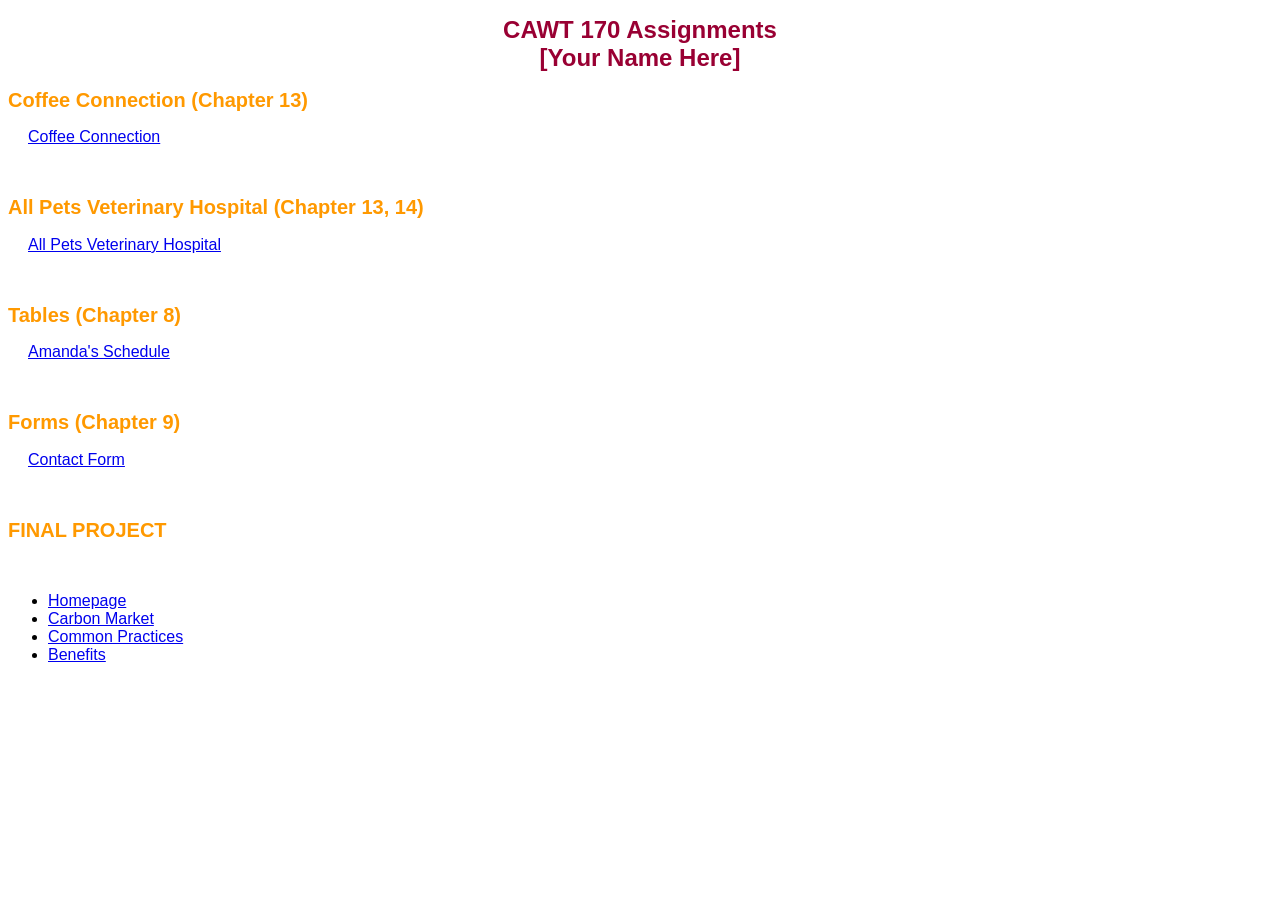
<file: index.html>
<!DOCTYPE html>

<html lang="en">

<head>
    <meta charset="utf-8">
    <title>Assignments CAWT-170 Amanda Glenn</title>

    <style>
        body {
            font-family: arial;
            background-color: #fff;
            font-size: 100%;
        }

        .title {
            text-align: center;
            font-size: 1.5em;
            font-weight: bold;
            color: #990033;
        }

        .address {
            text-indent: 50px;
            font-weight: bold;
        }

        h2 {
            font-size: 1.25em;
            color: #ff9900;
        }

        .final {
            color: #ff0000;
            font-weight: bold;
        }

        section p {
            margin-left: 20px;
            margin-bottom: 50px;
        }
    </style>


</head>

<body>

    <header>
        <h1 class="title">
            CAWT 170 Assignments<br> [Your Name Here]
        </h1>
    </header>



    <!-- All links from this point on should be RELATIVE -->

    <section>


        <h2>Coffee Connection (Chapter 13)</h2>
        <p>
            <a href="coffeeconnection/index.html">Coffee Connection</a>
        </p>


        <h2>All Pets Veterinary Hospital (Chapter 13, 14)</h2>
        <p>
            <a href="allpets/index.html">All Pets Veterinary Hospital</a>
        </p>


        <h2>Tables (Chapter 8)</h2>
        <p>
            <a href="table.html">Amanda's Schedule</a>
        </p>


        <h2>Forms (Chapter 9)</h2>
        <p>
            <a href="form.html">Contact Form</a>
        </p>


        <h2>FINAL PROJECT</h2>
        <p>
        <nav>
            <ul>
                <li><a href="Homepage.html">Homepage</a></li>
                <li><a href="Carbon Market.html">Carbon Market</a></li>
                <li><a href="Common Practices.html">Common Practices</a></li>
                <li><a href="Benefits.html">Benefits</a></li>
            </ul>
        </nav>
        </p>

    </section>

</body>

</html>
</file>
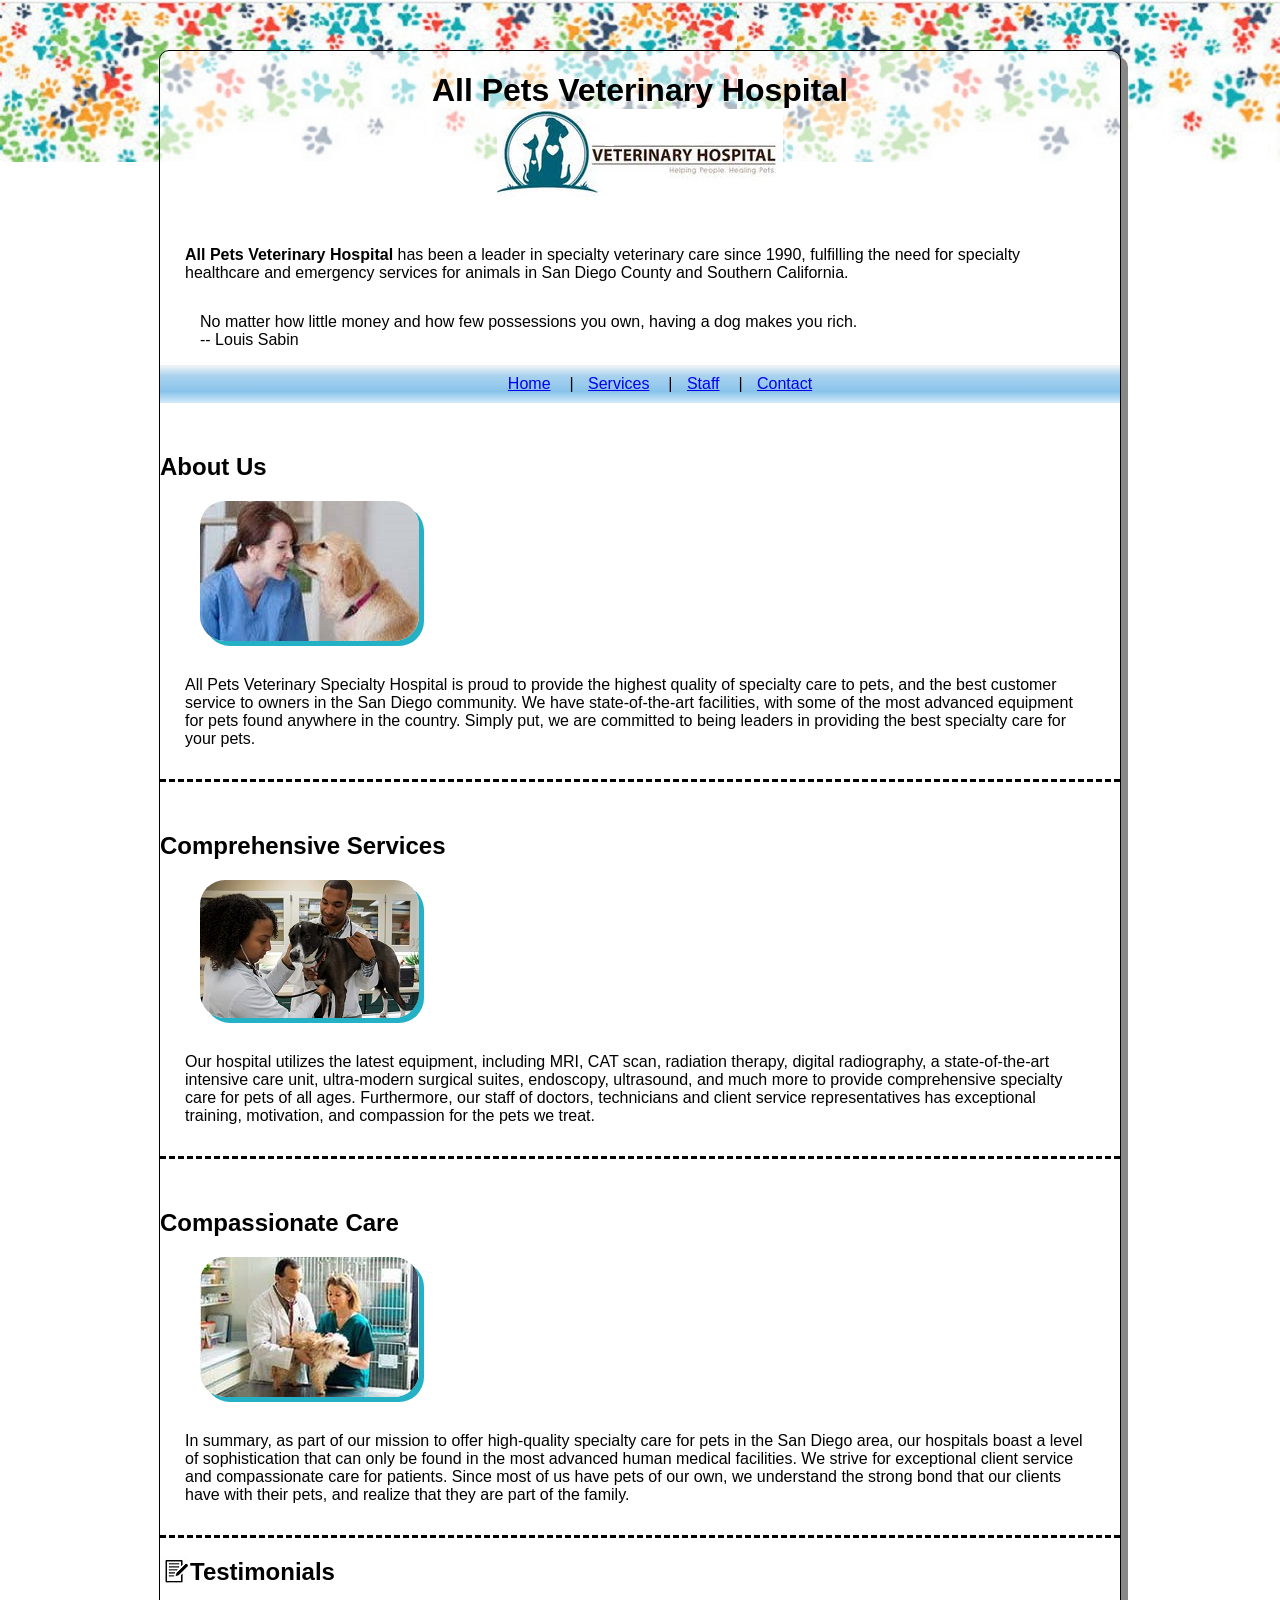
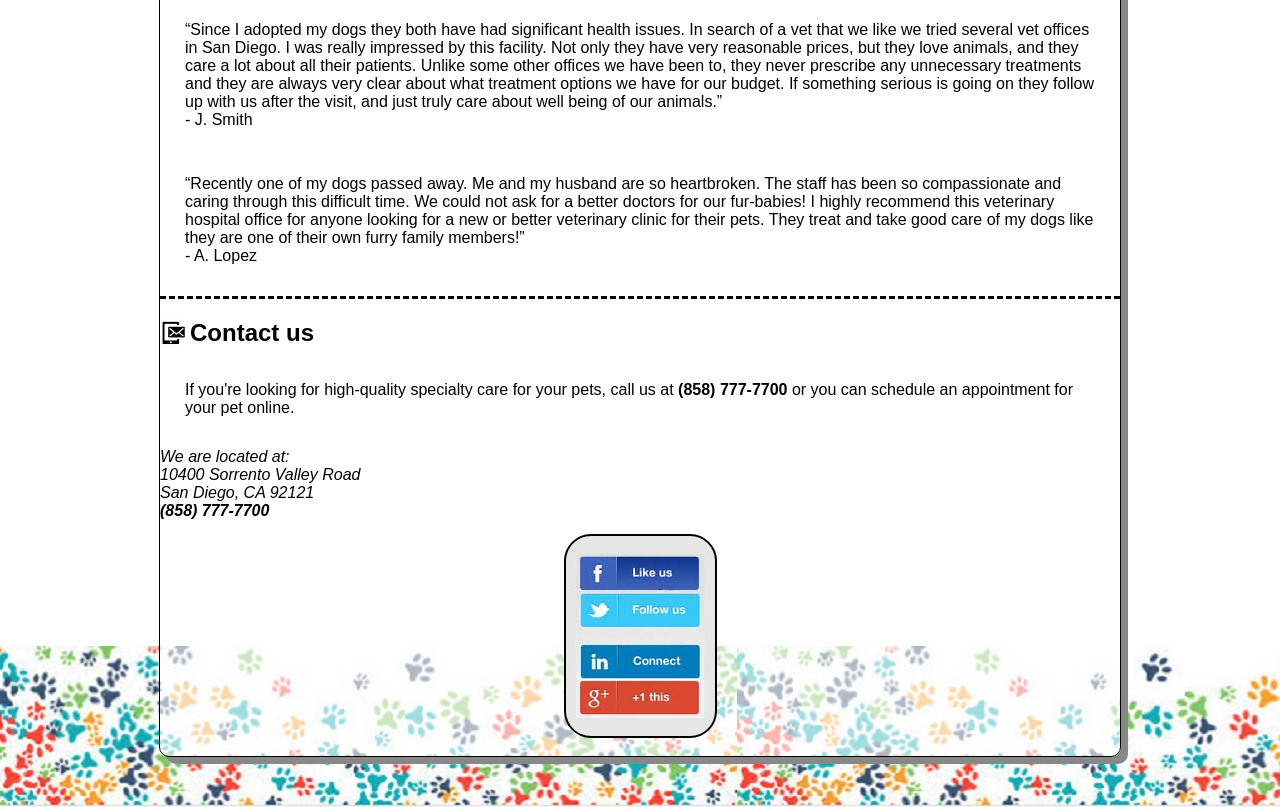
<file: allpets/index.html>
<!DOCTYPE html>
<!--Amanda Glenn-->

<html lang="en">

<head>
    <meta charset="utf-8">
    <title>All Pets Veterinary Hospital</title>
    <link rel="stylesheet" href="style.css">
</head>

<body>

    <div id="wrapper">
        <!-- outer container -->

        <header>
            <h1>
                All Pets Veterinary Hospital
                <br>
                <img src="images/logo.jpg" alt="All Pets Veterinary Hospital logo">
            </h1>

            <p>
                <strong>All Pets Veterinary Hospital</strong> has been a leader in specialty veterinary care since 1990,
                fulfilling the need for specialty healthcare and emergency services for animals in San Diego County and
                Southern California.
            </p>

            <blockquote>
                No matter how little money and how few possessions you own, having a dog makes you rich.
                <br> -- Louis Sabin
            </blockquote>
        </header>

        <nav>
            <ul>
                <li><a href="#">Home</a>&nbsp; |</li>
                <li><a href="#">Services</a>&nbsp; |</li>
                <li><a href="#">Staff</a>&nbsp; |</li>
                <li><a href="#">Contact</a></li>
            </ul>
        </nav>

        <section>
            <h2>About Us</h2>
            <figure>
                <img src="images/photo_about_us.jpg" alt="Photo of staff and dog" class="shadow-image">
            </figure>
            <p>
                All Pets Veterinary Specialty Hospital is proud to provide the highest quality of specialty care to
                pets, and the best customer service to owners in the San Diego community. We have state-of-the-art
                facilities, with some of the most advanced equipment for pets found anywhere in the country. Simply put,
                we are committed to being leaders in providing the best specialty care for your pets.
            </p>
        </section>

        <section>
            <h2>Comprehensive Services</h2>
            <figure>
                <img src="images/photo_comprehensive_services.jpg" alt="Photo of Dog being examined"
                    class="shadow-image">
            </figure>
            <p>
                Our hospital utilizes the latest equipment, including MRI, CAT scan, radiation therapy, digital
                radiography, a state-of-the-art intensive care unit, ultra-modern surgical suites, endoscopy,
                ultrasound, and much more to provide comprehensive specialty care for pets of all ages. Furthermore, our
                staff of doctors, technicians and client service representatives has exceptional training, motivation,
                and compassion for the pets we treat.
            </p>
        </section>

        <section>
            <h2>Compassionate Care</h2>
            <figure>
                <img src="images/photo_compassionate_care.jpg" alt="Photo of staff and dog" class="shadow-image">
            </figure>
            <p>
                In summary, as part of our mission to offer high-quality specialty care for pets in the San Diego area,
                our hospitals boast a level of sophistication that can only be found in the most advanced human medical
                facilities. We strive for exceptional client service and compassionate care for patients. Since most of
                us have pets of our own, we understand the strong bond that our clients have with their pets, and
                realize that they are part of the family.
            </p>
        </section>

        <aside>
            <h2 class="Testimonials">Testimonials</h2>

            <p>
                <q>Since I adopted my dogs they both have had significant health issues. In search of a vet that we like
                    we tried several vet offices in San Diego. I was really impressed by this facility. Not only they
                    have very reasonable prices, but they love animals, and they care a lot about all their patients.
                    Unlike some other offices we have been to, they never prescribe any unnecessary treatments and they
                    are always very clear about what treatment options we have for our budget. If something serious is
                    going on they follow up with us after the visit, and just truly care about well being of our
                    animals.</q>
                <br> - J. Smith
            </p>

            <p>
                <q>Recently one of my dogs passed away. Me and my husband are so heartbroken. The staff has been so
                    compassionate and caring through this difficult time. We could not ask for a better doctors for our
                    fur-babies! I highly recommend this veterinary hospital office for anyone looking for a new or
                    better veterinary clinic for their pets. They treat and take good care of my dogs like they are one
                    of their own furry family members!</q>
                <br> - A. Lopez
            </p>

        </aside>

        <footer>
            <h2 class="contact">Contact us</h2>
            <p>
                If you're looking for high-quality specialty care for your pets, call us at <strong>(858)
                    777-7700</strong> or you can schedule an appointment for your pet online.
            </p>

            <address>
                We are located at:<br>
                10400 Sorrento Valley Road<br>
                San Diego, CA 92121<br>
                <strong>(858) 777-7700</strong>

                <figure>
                    <img src="images/icons_social.jpg" alt="social icons" class="icons_social">
                </figure>

            </address>
        </footer>

    </div>
    <!-- end outer container -->

</body>

</html>
</file>
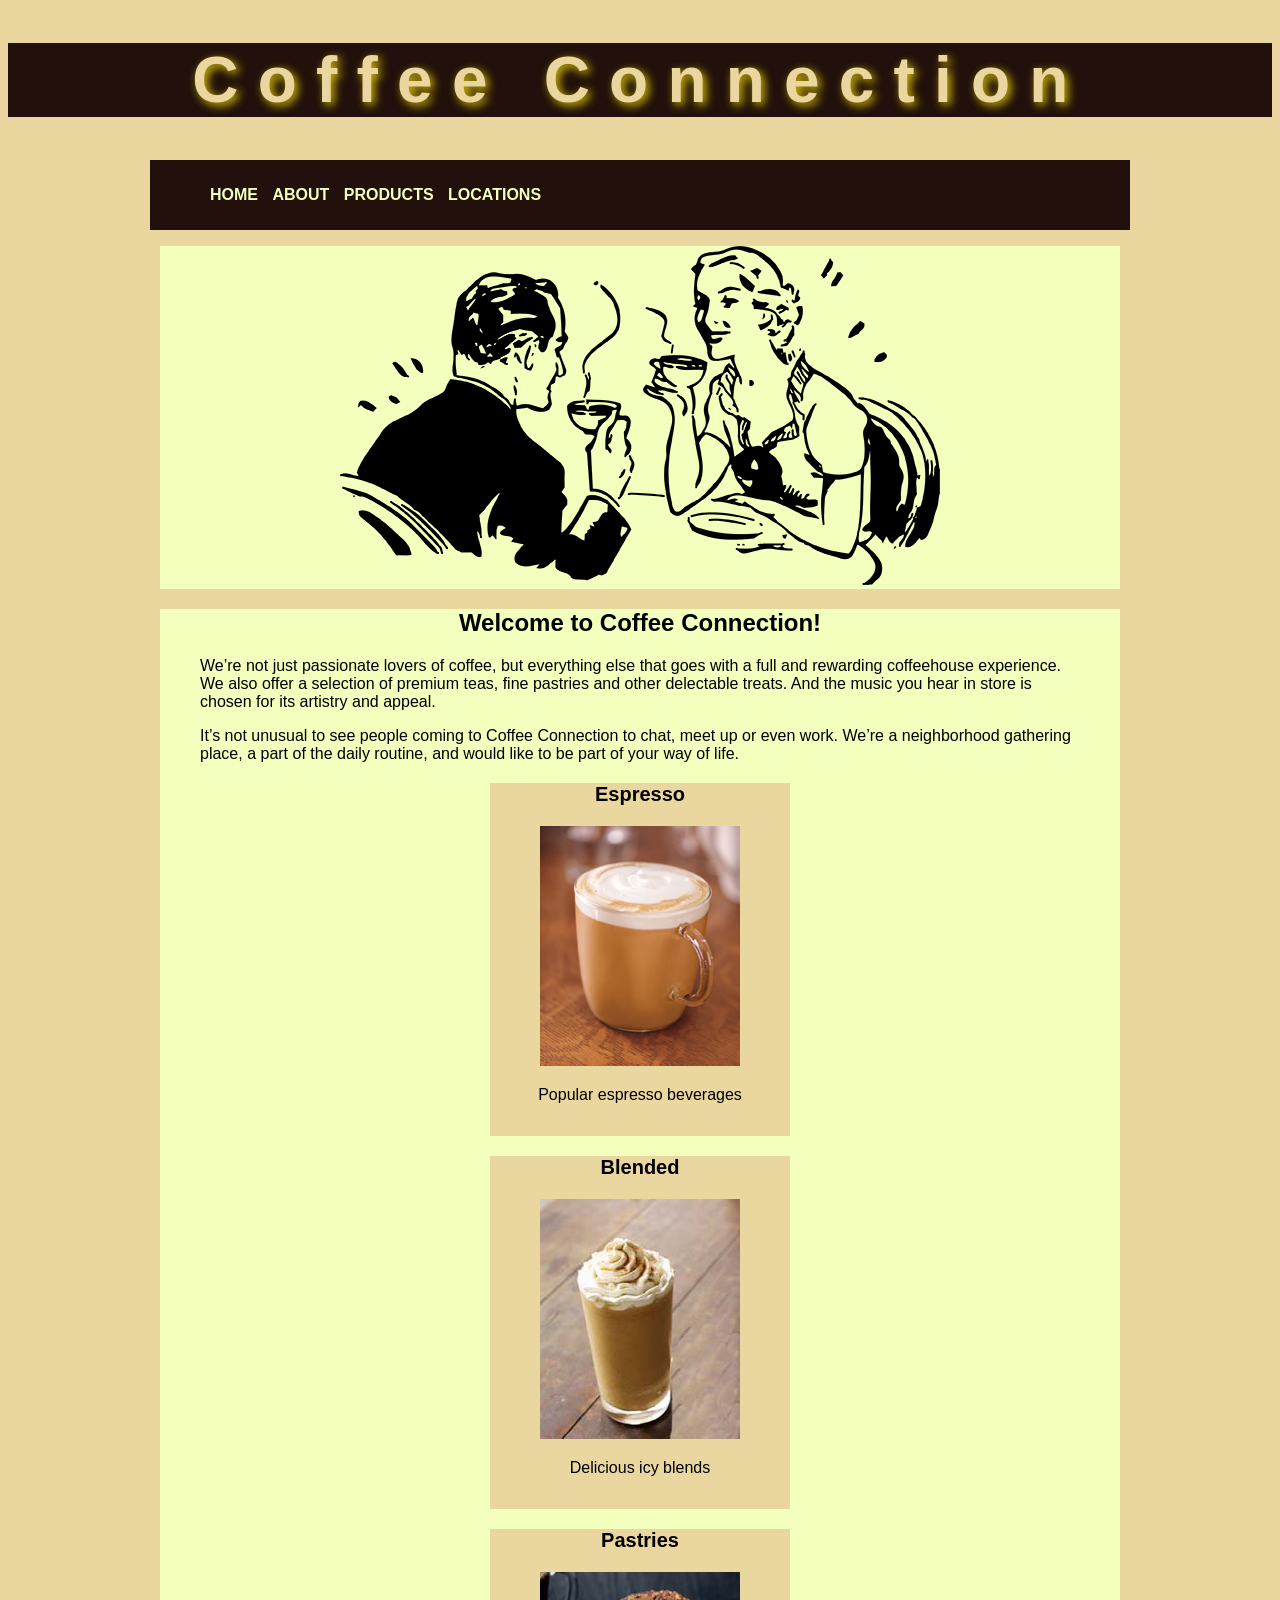
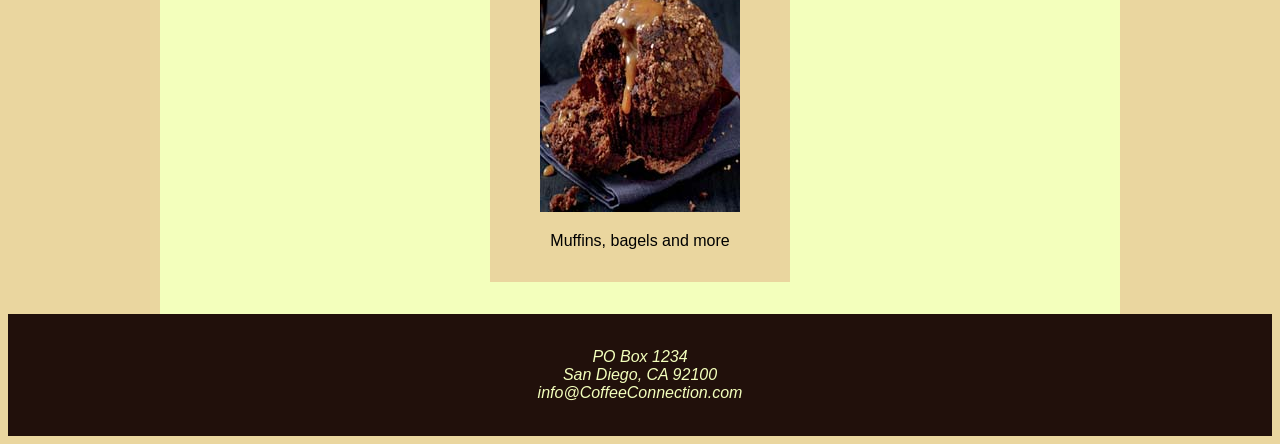
<file: coffeeconnection/index.html>
<!DOCTYPE html>
<!--Amanda Glenn-->
<html lang="en">

<head>
    <meta charset="UTF-8">
    <meta name="viewport" content="width=device-width, initial-scale=1">
    <title>Coffee Connection</title>
    <style>
        /* 
        the outline propery is used to 
        show you where the elements are 
        you can remove it when finished 
        */
        /* nav,
        figure,
        main,
        .product,
        footer {
            outline: 1px dotted #000000;
        } */

        .center {
            text-align: center;
        }

        nav {
            margin-right: auto;
            margin-left: auto;
            width: 960px;
            padding: 10px;
        }

        nav li {
            display: inline-block;
            margin-left: 10px;
        }

        figure {
            margin-right: auto;
            margin-left: auto;
            width: 960px;
        }

        #content {
            margin-left: auto;
            margin-right: auto;
            padding-bottom: 2em;
            width: 960px;
        }

        .product {
            width: 300px;
            margin-left: auto;
            margin-right: auto;
            padding-bottom: 1em;
        }

        body {
            font-size: 100%;
            font-family: Arial, Helvetica, sans-serif;
            background-color: rgb(234, 214, 159);
        }

        header {
            background-color: rgb(33, 16, 11);
        }

        footer {
            background-color: rgb(33 16 11);
        }

        h1,
        h2,
        h3 {
            font-family: Impact, Haettenschweiler, 'Arial Narrow Bold', sans-serif;
        }

        header h1 {
            color: rgb(234 214 159);
            font-size: 4em;
            text-shadow: 3px 3px 10px rgba(230, 207, 7, 0.932);
            letter-spacing: 0.3em;
        }

        h2 {
            font-size: 1.5rem;
        }

        h3 {
            font-size: 1.25rem;
        }

        footer {
            color: rgb(243 255 188);
            font-size: 1em;
        }

        nav {
            background-color: rgb(33 16 11);
        }

        nav a {
            color: rgb(243 255 188);
            font-weight: bold;
            text-transform: uppercase;
            text-decoration: none;
        }

        nav a:hover {
            color: chocolate;
        }

        figure,
        #content {
            background-color: rgb(243 255 188);
        }

        .product {
            background-color: rgb(234, 214, 159);
        }
    </style>


</head>



<body>
    <header class="center">
        <h1>Coffee Connection</h1>
    </header>
    <nav>
        <ul>
            <li><a href="#">Home</a></li>
            <li><a href="#">About</a></li>
            <li><a href="#">Products</a></li>
            <li><a href="#">Locations</a></li>
        </ul>
    </nav>
    <figure class="center">
        <img src="images/people.png" alt="people drinking coffee">
    </figure>

    <!-- Content -->
    <main id="content">
        <h2 class="center">Welcome to Coffee Connection!</h2>
        <blockquote>
            <p>
                We&rsquo;re not just passionate lovers of coffee, but everything else that goes with a full and
                rewarding coffeehouse experience. We also offer a selection of premium teas, fine pastries and other
                delectable treats. And the music you hear in store is chosen for its artistry and appeal.
            </p>
            <p>
                It&rsquo;s not unusual to see people coming to Coffee Connection to chat, meet up or even work.
                We&rsquo;re a neighborhood gathering place, a part of the daily routine, and would like to be part of
                your way of life.
            </p>
        </blockquote>
        <section>
            <div class="product center">
                <h3>Espresso</h3>
                <p><img src="images/coffee_espresso.jpg" alt="expresso coffee"></p>
                <p>Popular espresso beverages</p>
            </div>
            <div class="product center">
                <h3>Blended</h3>
                <p><img src="images/coffee_blended.jpg" alt="blended coffee drinks"></p>
                <p>Delicious icy blends</p>
            </div>
            <div class="product center">
                <h3>Pastries</h3>
                <p><img src="images/coffee_pastries.jpg" alt="pastries"></p>
                <p>Muffins, bagels and more</p>
            </div>
        </section>
    </main>

    <!-- Footer -->
    <footer class="center">
        <br>
        <address>
            <p>
                PO Box 1234<br>
                San Diego, CA 92100<br>
                info@CoffeeConnection.com
            </p>
        </address>
        <br>
    </footer>
</body>

</html>
</file>
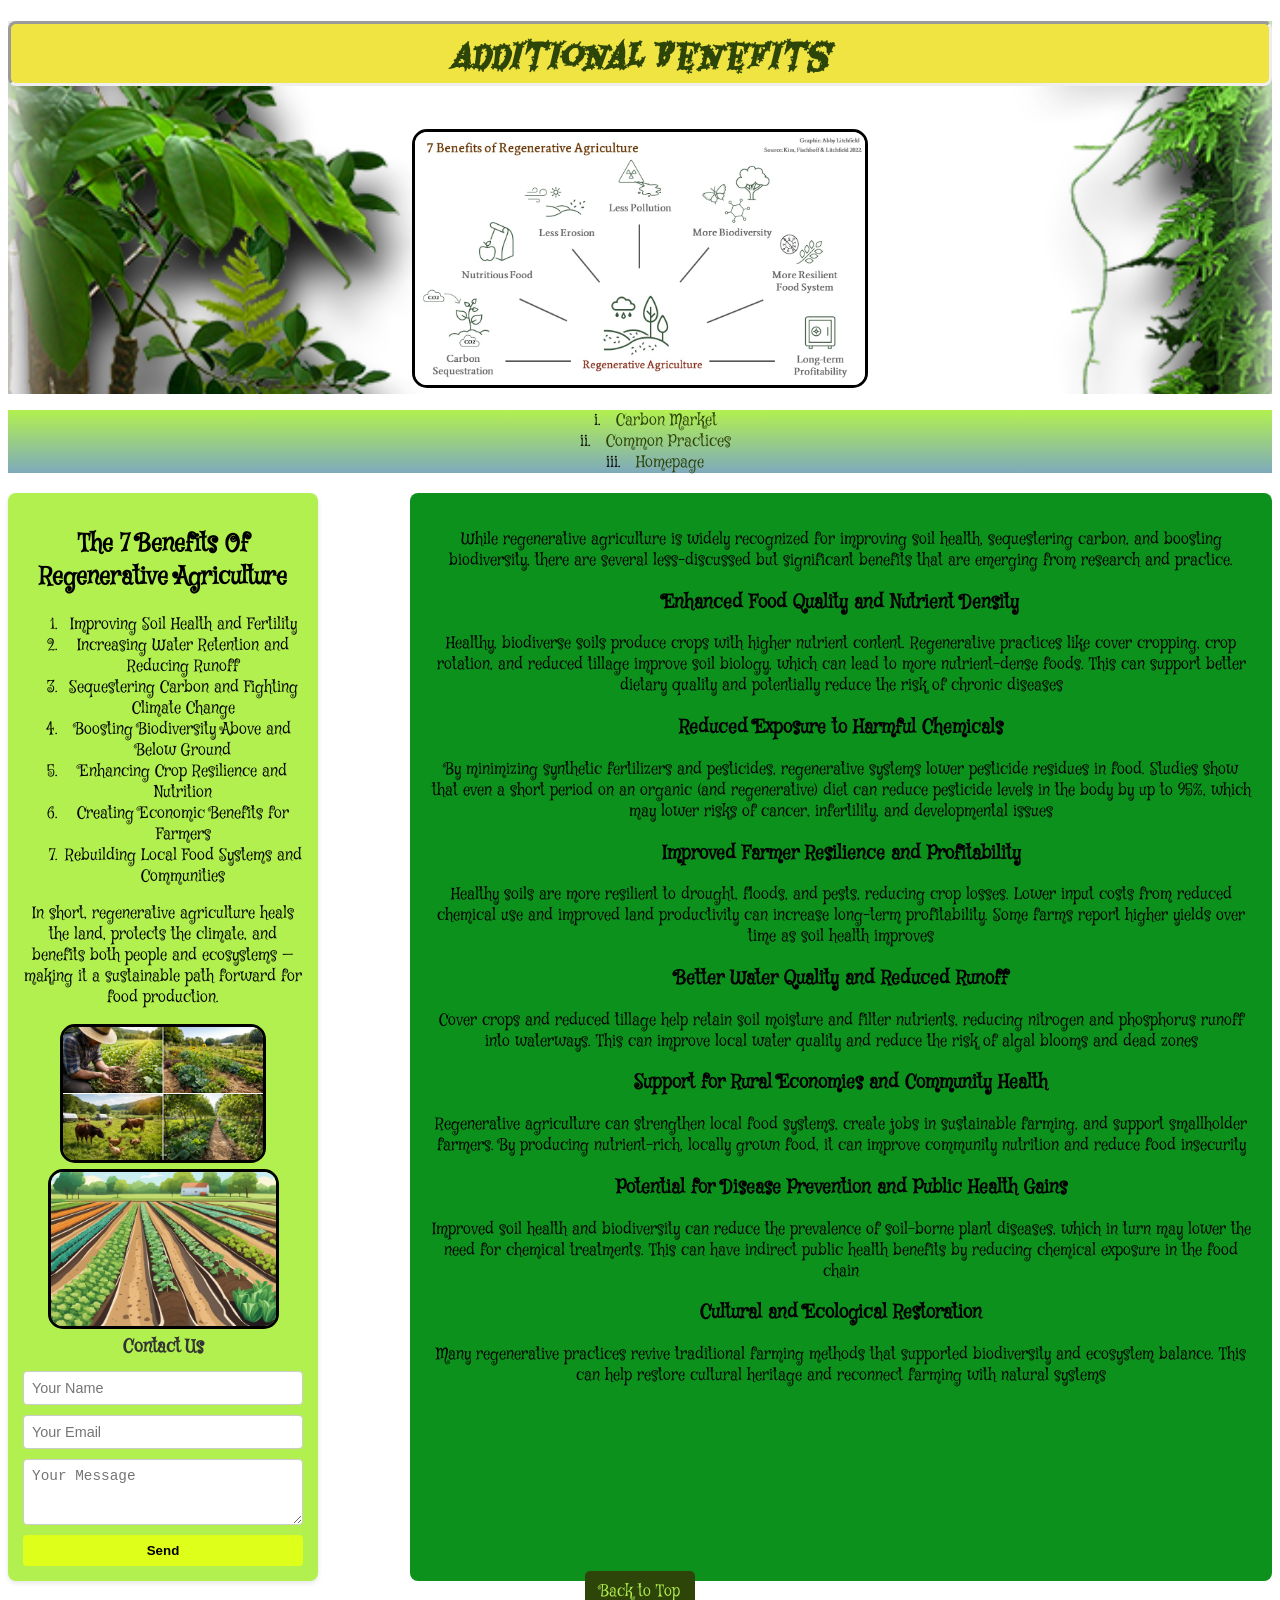
<file: Benefits.html>
<!DOCTYPE html>
<html lang="en">

<head>
    <meta charset="UTF-8">
    <title>Additional Benefits</title>
    <link rel="stylesheet" href="benefits.css">
</head>


<body id="top">
    <header class="back-image">
        <h1 style="font-style: italic;">Additional Benefits</h1> <br><img
            src="images/7-Benefits-of-Regenerative-Agriculture.jpg" alt="7 benefits of regenerative agriculture"
            style="width: 450px; height: auto;">
    </header>
    <nav>
        <ul>
            <li><a href="Carbon-Market.html">Carbon Market</a></li>
            <li><a href="Common-Practices.html">Common Practices</a></li>
            <li><a href="Homepage.html">Homepage</a></li>
        </ul>
    </nav>
    <div class="container">
        <aside class="sidebar-contact">
            <h2>The 7 Benefits Of Regenerative Agriculture</h2>
            <ol>
                <li>Improving Soil Health and Fertility</li>
                <li>Increasing Water Retention and Reducing Runoff</li>
                <li>Sequestering Carbon and Fighting Climate Change</li>
                <li>Boosting Biodiversity Above and Below Ground</li>
                <li>Enhancing Crop Resilience and Nutrition</li>
                <li>Creating Economic Benefits for Farmers</li>
                <li>Rebuilding Local Food Systems and Communities</li>
            </ol>
            <p>
                In short, regenerative agriculture heals the land, protects the climate, and benefits both people and
                ecosystems — making it a sustainable path forward for food production.
            </p>
            <div class="aside-image1">
                <img src="images/Farming-green.png" alt="four-different-green-farms" style="width:200px; height:auto;">
            </div>
            <div class="aside-img2">
                <img src="images/Dif-plant-rows.jpg" alt="cartoon-plant-rows" style="width:225px; height:auto;">
            </div>
            <h3>Contact Us</h3>
            <form action="#" method="post">
                <input type="text" name="name" placeholder="Your Name" required>
                <input type="email" name="email" placeholder="Your Email" required>
                <textarea name="message" placeholder="Your Message" rows="3" required></textarea>
                <button type="submit">Send</button>
            </form>
        </aside>
        <main class="main content">
            <p>While regenerative agriculture is widely recognized for improving soil health, sequestering carbon, and
                boosting biodiversity, there are several less-discussed but significant benefits that are emerging from
                research and practice.</p>
            <h3>Enhanced Food Quality and Nutrient Density</h3>
            <p>Healthy, biodiverse soils produce crops with higher nutrient content. Regenerative practices like cover
                cropping, crop rotation, and reduced tillage improve soil biology, which can lead to more nutrient-dense
                foods. This can support better dietary quality and potentially reduce the risk of chronic diseases</p>
            <h3> Reduced Exposure to Harmful Chemicals</h3>
            <p>By minimizing synthetic fertilizers and pesticides, regenerative systems lower pesticide residues in
                food.
                Studies show that even a short period on an organic (and regenerative) diet can reduce pesticide levels
                in
                the body by up to 95%, which may lower risks of cancer, infertility, and developmental issues</p>
            <h3>Improved Farmer Resilience and Profitability</h3>
            <p>Healthy soils are more resilient to drought, floods, and pests, reducing crop losses. Lower input costs
                from
                reduced chemical use and improved land productivity can increase long-term profitability. Some farms
                report
                higher yields over time as soil health improves</p>
            <h3>Better Water Quality and Reduced Runoff</h3>
            <p>Cover crops and reduced tillage help retain soil moisture and filter nutrients, reducing nitrogen and
                phosphorus runoff into waterways. This can improve local water quality and reduce the risk of algal
                blooms
                and dead zones</p>
            <h3> Support for Rural Economies and Community Health</h3>
            <p>Regenerative agriculture can strengthen local food systems, create jobs in sustainable farming, and
                support
                smallholder farmers. By producing nutrient-rich, locally grown food, it can improve community nutrition
                and
                reduce food insecurity</p>
            <h3> Potential for Disease Prevention and Public Health Gains</h3>
            <p>Improved soil health and biodiversity can reduce the prevalence of soil-borne plant diseases, which in
                turn
                may lower the need for chemical treatments. This can have indirect public health benefits by reducing
                chemical exposure in the food chain</p>
            <h3>Cultural and Ecological Restoration</h3>
            <p>Many regenerative practices revive traditional farming methods that supported biodiversity and ecosystem
                balance. This can help restore cultural heritage and reconnect farming with natural systems</p>
        </main>
    </div>

    <a href="#top" class="back-to-top">Back to Top</a>

</body>


</html>
</file>
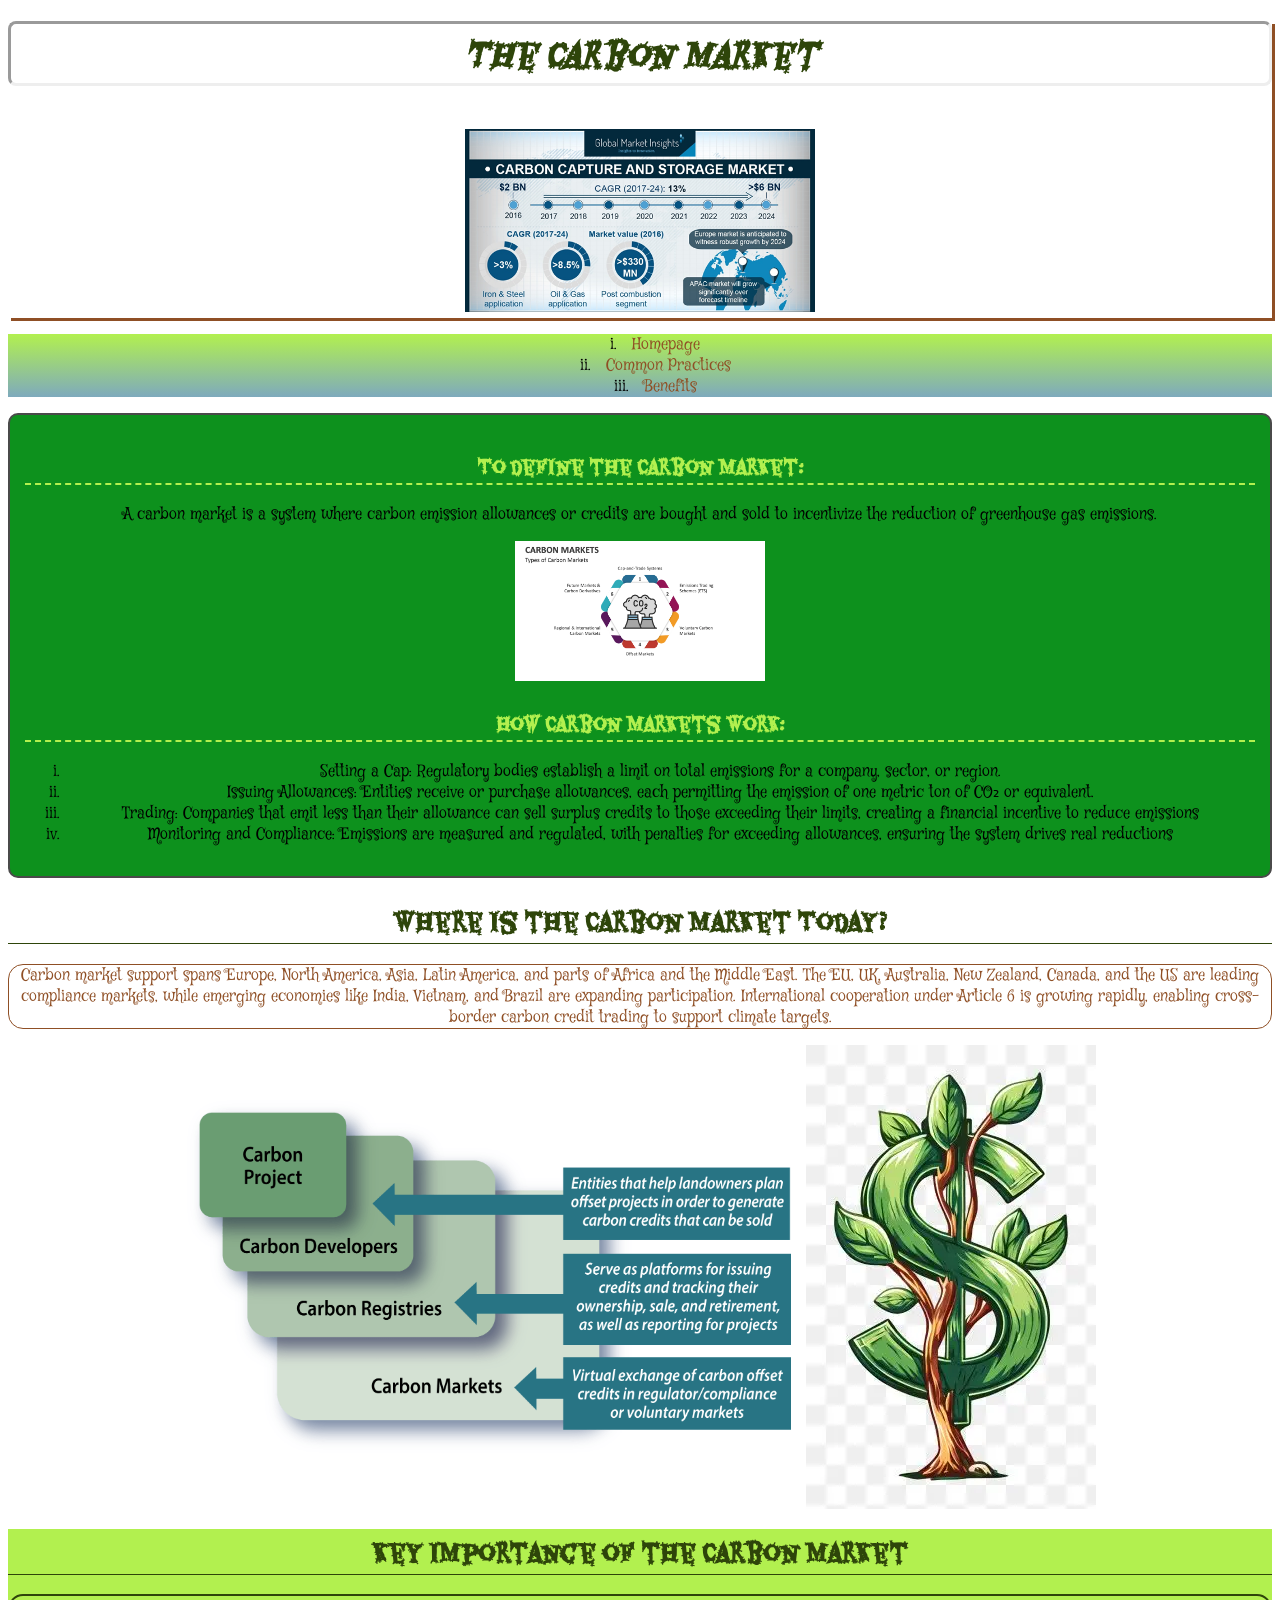
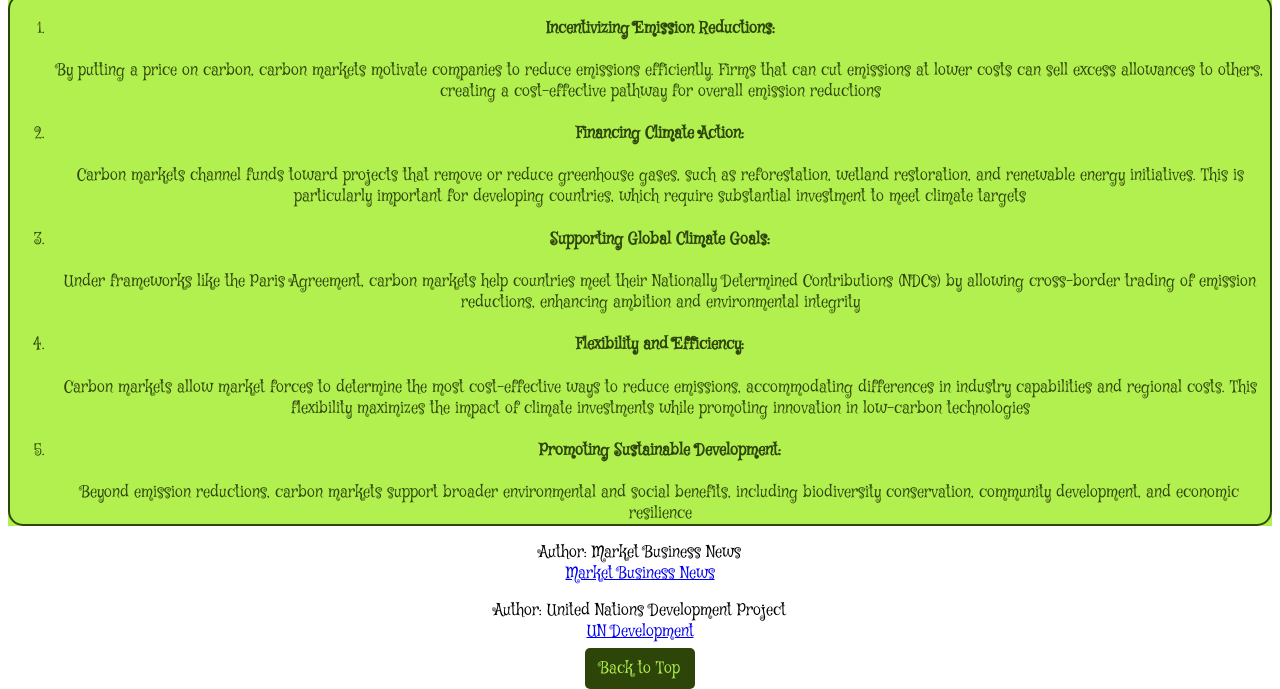
<file: Carbon Market.html>
<!DOCTYPE html>
<html lang="en">

<head>
    <meta charset="UTF-8">
    <title>The Carbon Market</title>
    <link rel="stylesheet" href="carbon.css">
</head>

<body id="top">
    <header class="centered-header">
        <h1 style="font-style: italic;">The Carbon Market</h1><br><img
            src="images/carbon-capture-and-storage-market-pressrelease.png"
            alt="carbon carbon capture and storage market" style="width: 350px;height: auto;">
    </header>

    <nav>
        <ul>
            <li><a href="Homepage.html">Homepage</a></li>
            <li><a href="Common Practices.html">Common Practices</a></li>
            <li><a href="Benefits.html">Benefits</a></li>
        </ul>
    </nav>

    <main>
        <section class="box">
            <p>
            <h3>To define the Carbon Market:</h3>
            A carbon market is a system where carbon emission allowances or credits are bought and sold to
            incentivize
            the reduction of greenhouse gas emissions.</p>

            <img src="images/carbon-markets-slide3.png" alt="types of carbon markets"
                style="width: 250px;height: auto;">

            <p>
            <h3>How Carbon Markets Work:</h3>

            <ul>
                <li>Setting a Cap: Regulatory bodies establish a limit on total emissions for a company, sector, or
                    region.
                </li>
                <li>
                    Issuing Allowances: Entities receive or purchase allowances, each permitting the emission of one
                    metric
                    ton
                    of CO₂ or equivalent.
                </li>
                <li>
                    Trading: Companies that emit less than their allowance can sell surplus credits to those exceeding
                    their
                    limits, creating a financial incentive to reduce emissions
                </li>
                <li>
                    Monitoring and Compliance: Emissions are measured and regulated, with penalties for exceeding
                    allowances,
                    ensuring the system drives real reductions
                </li>
            </ul>
            </p>

        </section>

        <h2>Where is the Carbon Market Today?</h2>

        <p class="cmt">
            Carbon market support spans Europe, North America, Asia, Latin America, and parts of Africa and the Middle
            East.
            The EU, UK, Australia, New Zealand, Canada, and the US are leading compliance markets, while emerging
            economies
            like India, Vietnam, and Brazil are expanding participation. International cooperation under Article 6 is
            growing rapidly, enabling cross-border carbon credit trading to support climate targets.
        </p>
    </main>
    <div id="image3">
        <img src="images/figure7_terminology_carbonpub.png" alt="carbon market terminology">
        <img src="images/money tree icon.webp" alt="Money Tree">
    </div>
    <section class="key">
        <h2>Key Importance of the Carbon Market</h2>
        <ol>
            <li>
                <h4>Incentivizing Emission Reductions:</h4> By putting a price on carbon, carbon markets motivate
                companies to
                reduce
                emissions efficiently. Firms that can cut emissions at lower costs can sell excess allowances to others,
                creating a cost-effective pathway for overall emission reductions
            </li>
            <li>
                <h4>Financing Climate Action:</h4> Carbon markets channel funds toward projects that remove or reduce
                greenhouse
                gases, such as reforestation, wetland restoration, and renewable energy initiatives. This is
                particularly
                important for developing countries, which require substantial investment to meet climate targets
            </li>
            <li>
                <h4>Supporting Global Climate Goals:</h4> Under frameworks like the Paris Agreement, carbon markets help
                countries
                meet their Nationally Determined Contributions (NDCs) by allowing cross-border trading of emission
                reductions,
                enhancing ambition and environmental integrity
            </li>
            <li>
                <h4>Flexibility and Efficiency:</h4> Carbon markets allow market forces to determine the most
                cost-effective ways
                to
                reduce emissions, accommodating differences in industry capabilities and regional costs. This
                flexibility
                maximizes the impact of climate investments while promoting innovation in low-carbon technologies
            </li>
            <li>
                <h4>Promoting Sustainable Development:</h4> Beyond emission reductions, carbon markets support broader
                environmental
                and social benefits, including biodiversity conservation, community development, and economic resilience
            </li>
        </ol>
    </section>

    <footer>
        <p>Author: Market Business News <br> <a href="https://marketbusinessnews.com">Market Business News</a></p>
        <p>Author: United Nations Development Project <br> <a href="https://climatepromise.undp.org/">UN Development</a>
        </p>
    </footer>

    <a href="#top" class="back-to-top">Back to Top</a>

</body>

</html>
</file>
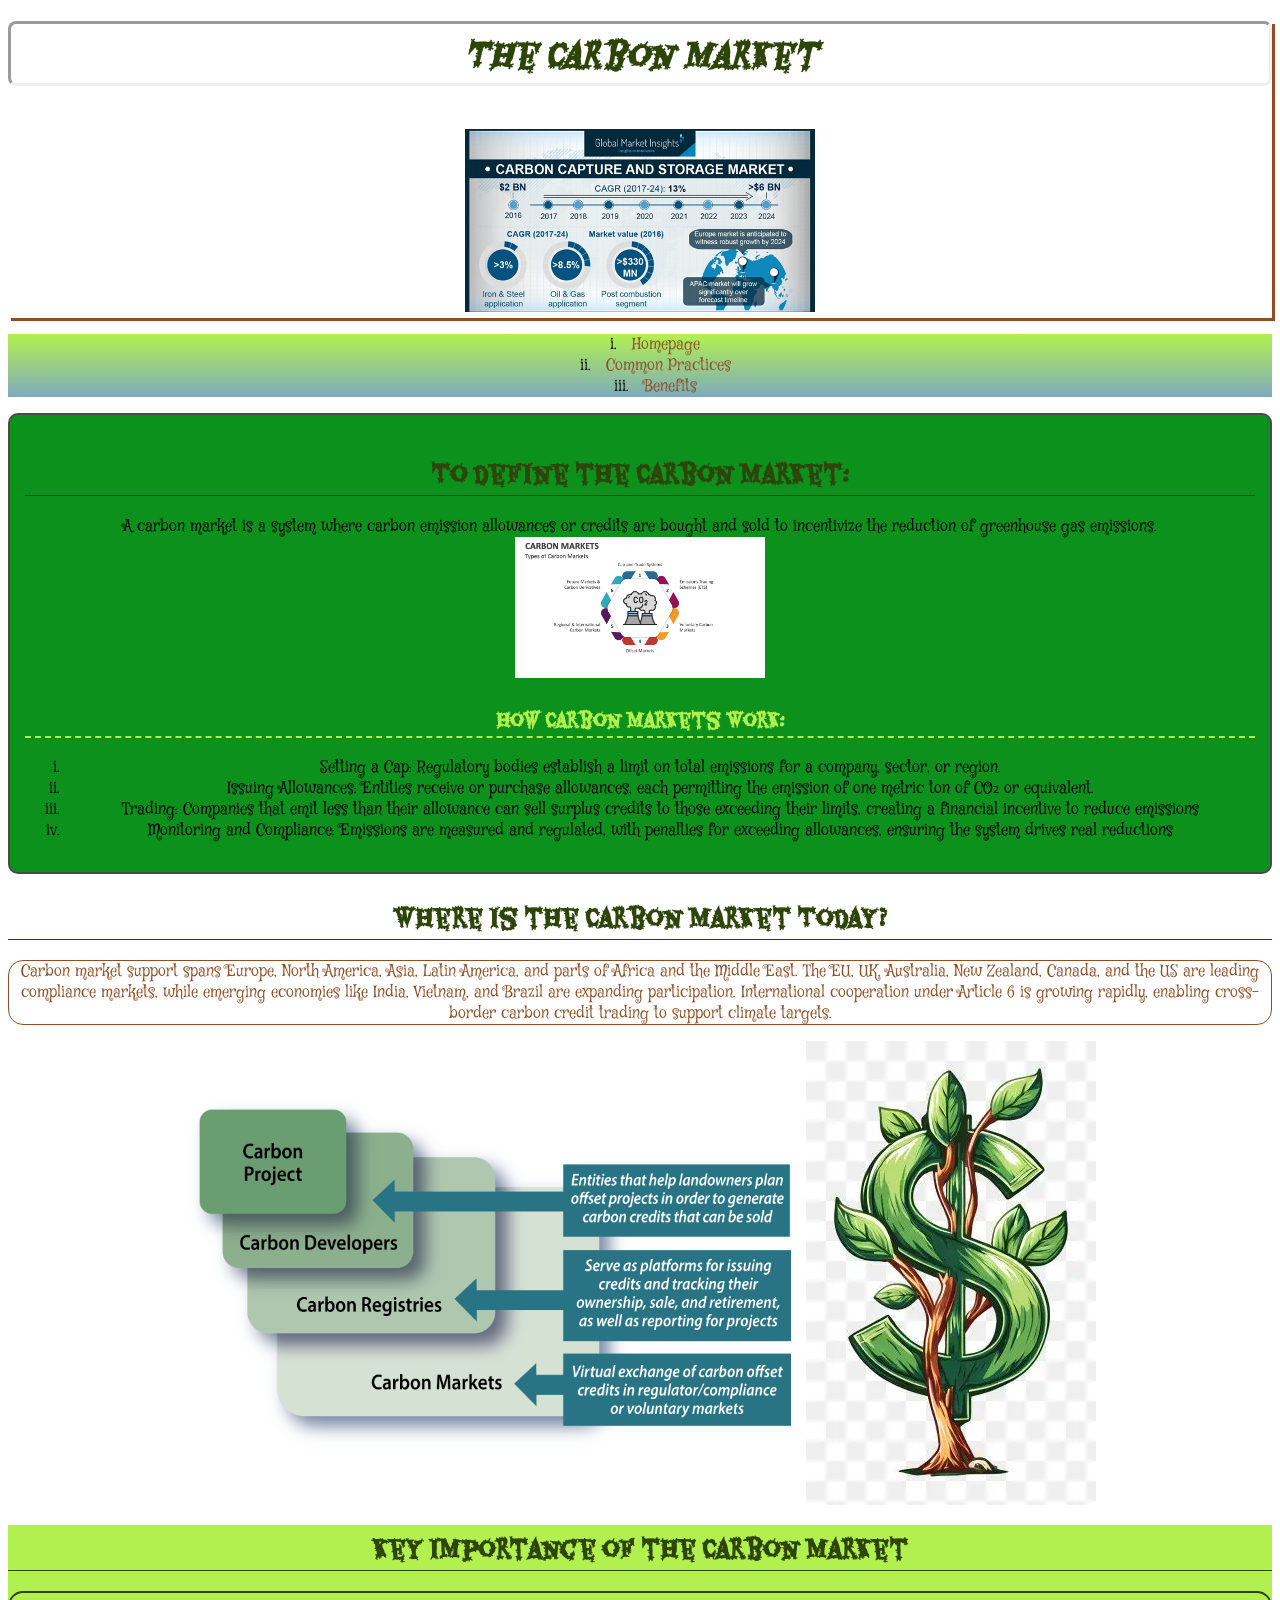
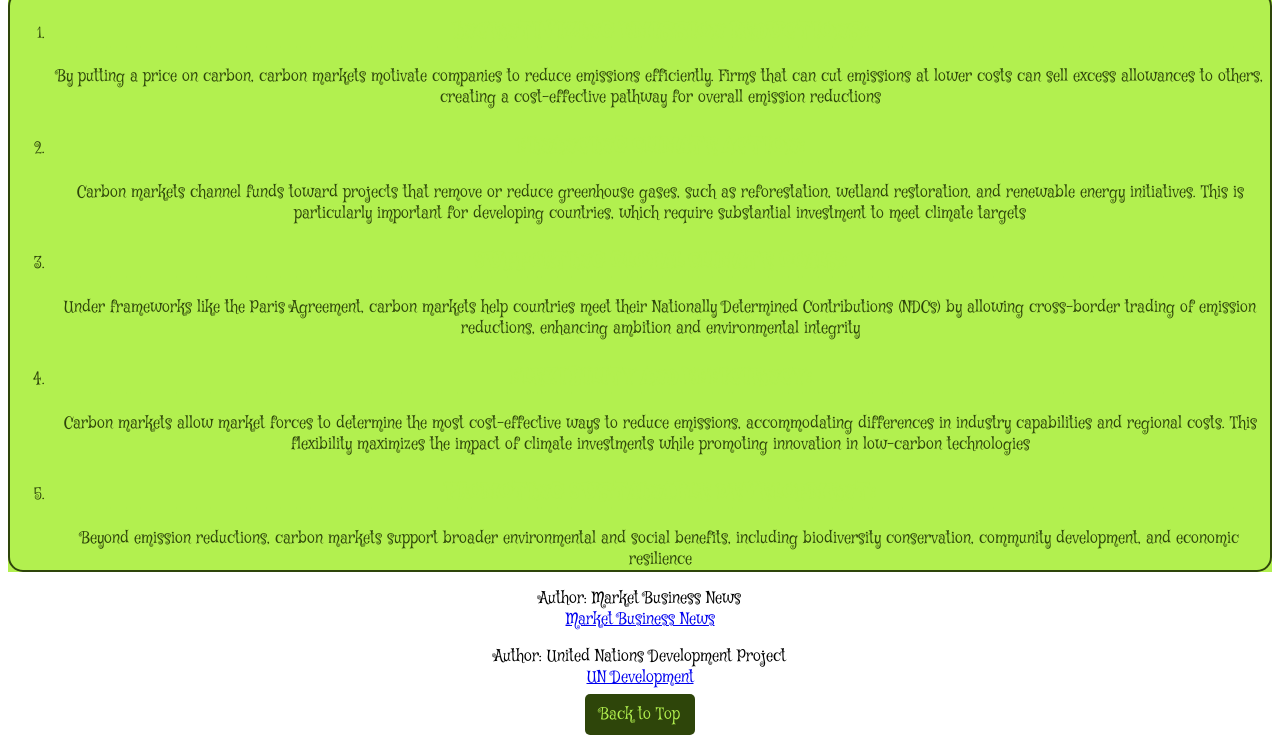
<file: Carbon-Market.html>
<!DOCTYPE html>
<html lang="en">

<head>
    <meta charset="UTF-8">
    <title>The Carbon Market</title>
    <link rel="stylesheet" href="carbon.css">
</head>

<body id="top">
    <header class="centered-header">
        <h1 style="font-style: italic;">The Carbon Market</h1><br><img
            src="images/carbon-capture-and-storage-market-pressrelease.png"
            alt="carbon carbon capture and storage market" style="width: 350px;height: auto;">
    </header>

    <nav>
        <ul>
            <li><a href="Homepage.html">Homepage</a></li>
            <li><a href="Common-Practices.html">Common Practices</a></li>
            <li><a href="Benefits.html">Benefits</a></li>
        </ul>
    </nav>

    <main>
        <section class="box">
            <p>
            <h2>To define the Carbon Market:</h2>
            A carbon market is a system where carbon emission allowances or credits are bought and sold to
            incentivize
            the reduction of greenhouse gas emissions.

            <img src="images/carbon-markets-slide3.png" alt="types of carbon markets"
                style="width: 250px;height: auto;">

            <p>
            <h3>How Carbon Markets Work:</h3>

            <ul>
                <li>Setting a Cap: Regulatory bodies establish a limit on total emissions for a company, sector, or
                    region.
                </li>
                <li>
                    Issuing Allowances: Entities receive or purchase allowances, each permitting the emission of one
                    metric
                    ton
                    of CO₂ or equivalent.
                </li>
                <li>
                    Trading: Companies that emit less than their allowance can sell surplus credits to those exceeding
                    their
                    limits, creating a financial incentive to reduce emissions
                </li>
                <li>
                    Monitoring and Compliance: Emissions are measured and regulated, with penalties for exceeding
                    allowances,
                    ensuring the system drives real reductions
                </li>
            </ul>


        </section>

        <h2>Where is the Carbon Market Today?</h2>

        <p class="cmt">
            Carbon market support spans Europe, North America, Asia, Latin America, and parts of Africa and the Middle
            East.
            The EU, UK, Australia, New Zealand, Canada, and the US are leading compliance markets, while emerging
            economies
            like India, Vietnam, and Brazil are expanding participation. International cooperation under Article 6 is
            growing rapidly, enabling cross-border carbon credit trading to support climate targets.
        </p>
    </main>
    <div id="image3">
        <img src="images/figure7_terminology_carbonpub.png" alt="carbon-market-terminology">
        <img src="images/money-tree-icon.webp" alt="Money-Tree">
    </div>
    <section class="key">
        <h2>Key Importance of the Carbon Market</h2>
        <ol>
            <li>
                <h3>Incentivizing Emission Reductions:</h3> By putting a price on carbon, carbon markets motivate
                companies to
                reduce
                emissions efficiently. Firms that can cut emissions at lower costs can sell excess allowances to others,
                creating a cost-effective pathway for overall emission reductions
            </li>
            <li>
                <h3>Financing Climate Action:</h3> Carbon markets channel funds toward projects that remove or reduce
                greenhouse
                gases, such as reforestation, wetland restoration, and renewable energy initiatives. This is
                particularly
                important for developing countries, which require substantial investment to meet climate targets
            </li>
            <li>
                <h3>Supporting Global Climate Goals:</h3> Under frameworks like the Paris Agreement, carbon markets help
                countries
                meet their Nationally Determined Contributions (NDCs) by allowing cross-border trading of emission
                reductions,
                enhancing ambition and environmental integrity
            </li>
            <li>
                <h3>Flexibility and Efficiency:</h3> Carbon markets allow market forces to determine the most
                cost-effective ways
                to
                reduce emissions, accommodating differences in industry capabilities and regional costs. This
                flexibility
                maximizes the impact of climate investments while promoting innovation in low-carbon technologies
            </li>
            <li>
                <h3>Promoting Sustainable Development:</h3> Beyond emission reductions, carbon markets support broader
                environmental
                and social benefits, including biodiversity conservation, community development, and economic resilience
            </li>
        </ol>
    </section>

    <footer>
        <p>Author: Market Business News <br> <a href="https://marketbusinessnews.com">Market Business News</a></p>
        <p>Author: United Nations Development Project <br> <a href="https://climatepromise.undp.org/">UN Development</a>
        </p>
    </footer>

    <a href="#top" class="back-to-top">Back to Top</a>

</body>

</html>
</file>
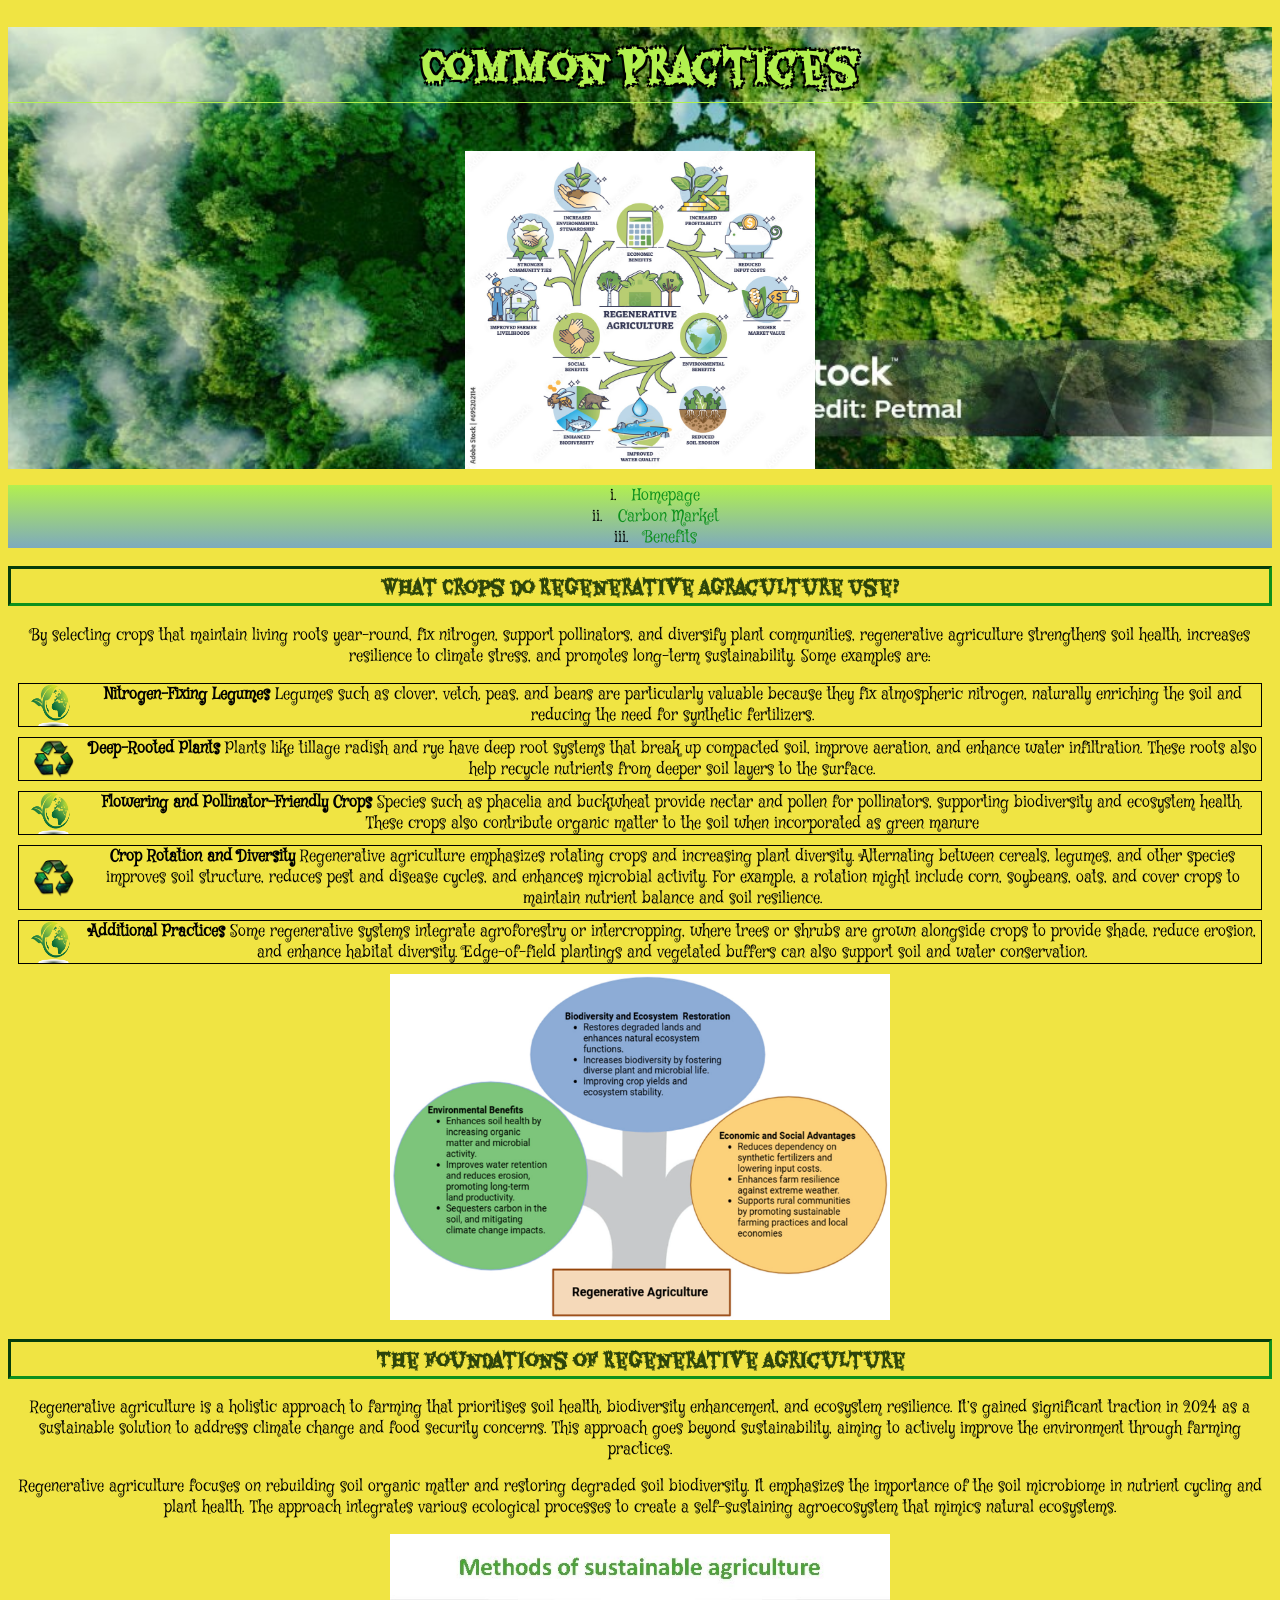
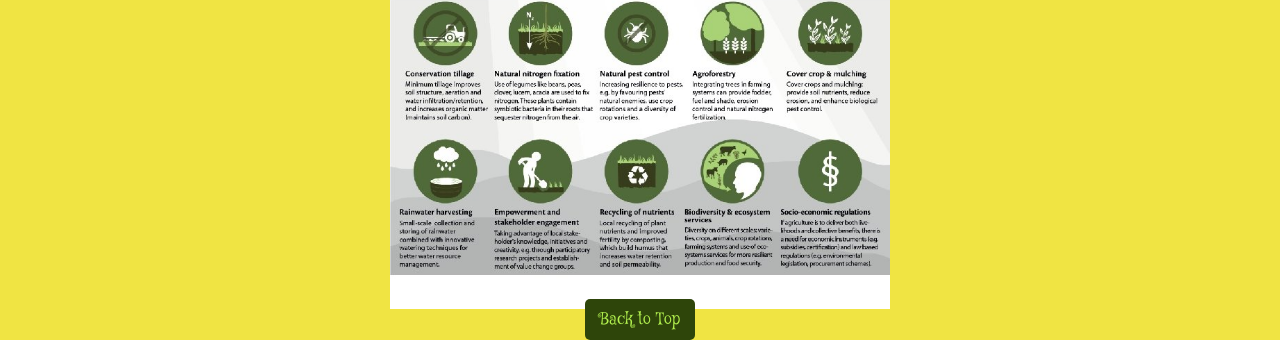
<file: Common Practices.html>
<!DOCTYPE html>
<html lang="en">


<head>
    <meta charset="UTF-8">
    <title>Regenerative Agraculture Common Practices</title>
    <link rel="stylesheet" href="common.css">
</head>

<body id="top">
    <header>
        <h1 class="text-outline-shadow">Common Practices</h1><br><img src="images/regenerative Ag.jpg"
            alt="regenerative agriculture common practices" style="width: 350px;height: auto;">
    </header>

    <nav>
        <ul>
            <li><a href="Homepage.html">Homepage</a></li>
            <li><a href="Carbon Market.html">Carbon Market</a></li>
            <li><a href="Benefits.html">Benefits</a></li>
        </ul>
    </nav>

    <article>
        <h3>What Crops do Regenerative Agraculture Use? </h3>

        <p>By selecting crops that maintain living roots year-round, fix nitrogen, support pollinators, and diversify
            plant communities, regenerative agriculture strengthens soil health, increases resilience to climate stress,
            and promotes long-term sustainability. Some examples are:</p>
        <p class="b1"><strong>Nitrogen-Fixing Legumes</strong>
            Legumes such as clover, vetch, peas, and beans are particularly valuable because they fix atmospheric
            nitrogen, naturally enriching the soil and reducing the need for synthetic fertilizers.</p>
        <p class="b2"><strong>Deep-Rooted Plants</strong>
            Plants like tillage radish and rye have deep root systems that break up compacted soil, improve aeration,
            and enhance water infiltration. These roots also help recycle nutrients from deeper soil layers to the
            surface.</p>
        <p class="b3"><strong>Flowering and Pollinator-Friendly Crops</strong>
            Species such as phacelia and buckwheat provide nectar and pollen for pollinators, supporting biodiversity
            and ecosystem health. These crops also contribute organic matter to the soil when incorporated as green
            manure</p>
        <p class="b4"><strong>Crop Rotation and Diversity</strong>
            Regenerative agriculture emphasizes rotating crops and increasing plant diversity. Alternating between
            cereals, legumes, and other species improves soil structure, reduces pest and disease cycles, and enhances
            microbial activity.

            For example, a rotation might include corn, soybeans, oats, and cover crops to maintain nutrient balance and
            soil resilience.</p>
        <p class="b5"><strong>Additional Practices</strong>
            Some regenerative systems integrate agroforestry or intercropping, where trees or shrubs are grown alongside
            crops to provide shade, reduce erosion, and enhance habitat diversity. Edge-of-field plantings and vegetated
            buffers can also support soil and water conservation.</p>

    </article>
    <div>
        <img src="images/3 circle graph.png" alt="A tri-colored graph about regenerative agraculture"
            style="width: 500px;height: auto;">
    </div>

    <section>

        <h3>The Foundations of Regenerative Agriculture</h3>
        <p>
            Regenerative agriculture is a holistic approach to farming that prioritises soil health, biodiversity
            enhancement, and ecosystem resilience. It’s gained significant traction in 2024 as a sustainable solution to
            address climate change and food security concerns. This approach goes beyond sustainability, aiming to
            actively
            improve the environment through farming practices.
        </p>

        <p>
            Regenerative agriculture focuses on rebuilding soil organic matter and restoring degraded soil biodiversity.
            It emphasizes the importance of the soil microbiome in nutrient cycling and plant health.
            The approach integrates various ecological processes to create a self-sustaining agroecosystem that mimics
            natural ecosystems.
        </p>
    </section>
    <div>
        <img src="images/Methods of regenerative ag.jpg" alt="different methods of regenerative agraculture practices"
            style="width:500px; height: auto;">
    </div>

    <a href="#top" class="back-to-top">Back to Top</a>

</body>

</html>
</file>
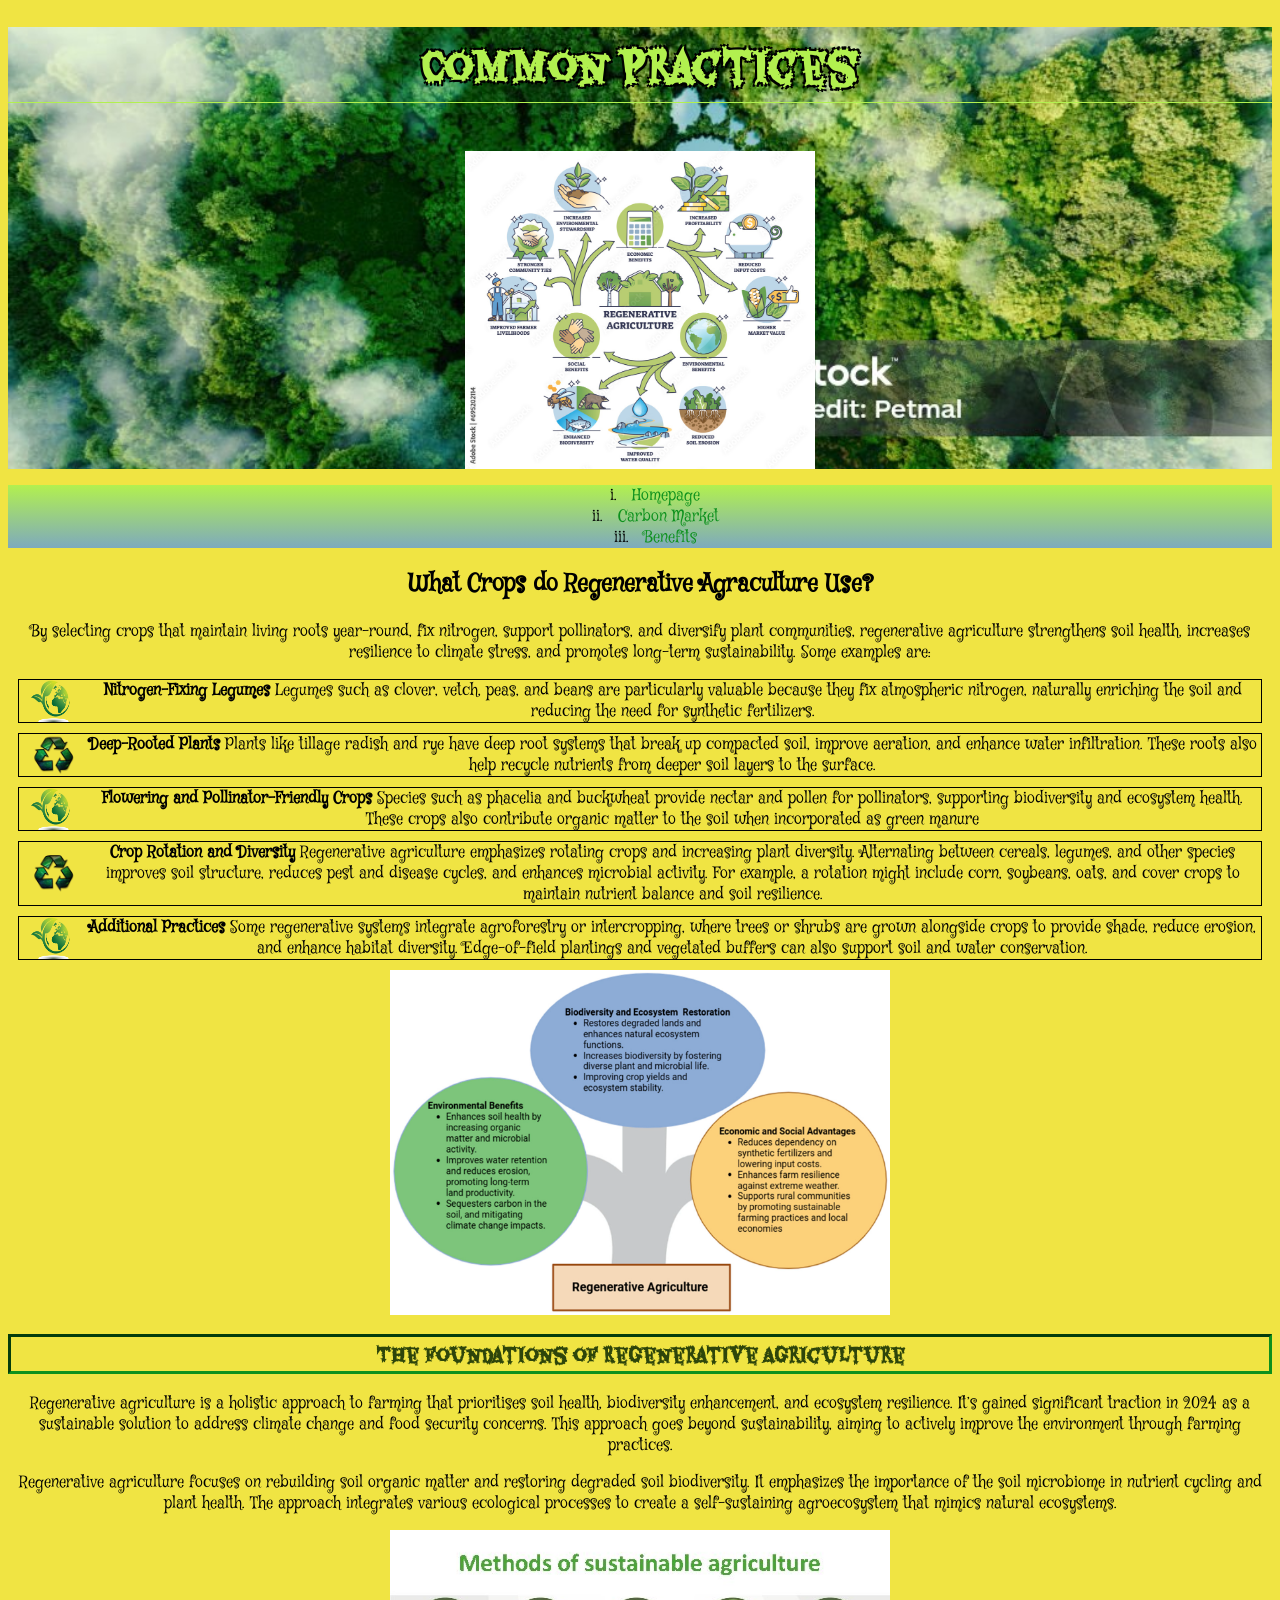
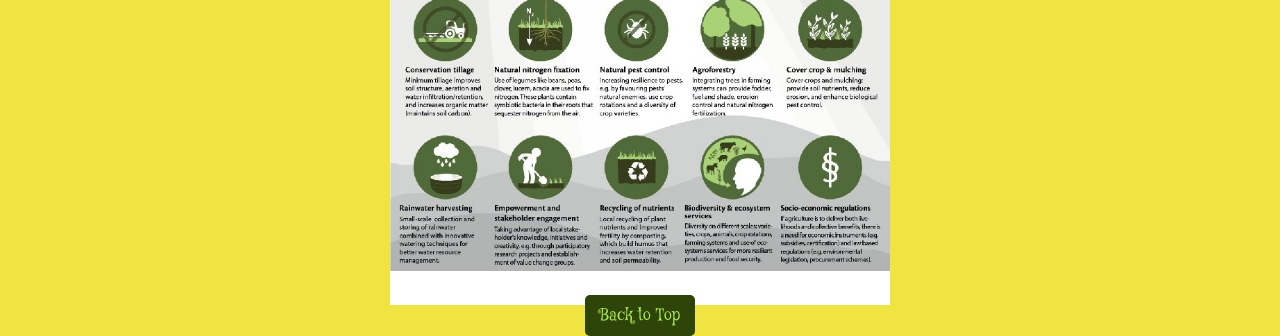
<file: Common-Practices.html>
<!DOCTYPE html>
<html lang="en">


<head>
    <meta charset="UTF-8">
    <title>Regenerative Agraculture Common Practices</title>
    <link rel="stylesheet" href="common.css">
</head>

<body id="top">
    <header>
        <h1 class="text-outline-shadow">Common Practices</h1><br><img src="images/regenerative-Ag.jpg"
            alt="regenerative-agriculture-common-practices" style="width:350px;height:auto;">
    </header>

    <nav>
        <ul>
            <li><a href="Homepage.html">Homepage</a></li>
            <li><a href="Carbon-Market.html">Carbon Market</a></li>
            <li><a href="Benefits.html">Benefits</a></li>
        </ul>
    </nav>

    <article>
        <h2>What Crops do Regenerative Agraculture Use? </h2>

        <p>By selecting crops that maintain living roots year-round, fix nitrogen, support pollinators, and diversify
            plant communities, regenerative agriculture strengthens soil health, increases resilience to climate stress,
            and promotes long-term sustainability. Some examples are:</p>
        <p class="b1"><strong>Nitrogen-Fixing Legumes</strong>
            Legumes such as clover, vetch, peas, and beans are particularly valuable because they fix atmospheric
            nitrogen, naturally enriching the soil and reducing the need for synthetic fertilizers.</p>
        <p class="b2"><strong>Deep-Rooted Plants</strong>
            Plants like tillage radish and rye have deep root systems that break up compacted soil, improve aeration,
            and enhance water infiltration. These roots also help recycle nutrients from deeper soil layers to the
            surface.</p>
        <p class="b3"><strong>Flowering and Pollinator-Friendly Crops</strong>
            Species such as phacelia and buckwheat provide nectar and pollen for pollinators, supporting biodiversity
            and ecosystem health. These crops also contribute organic matter to the soil when incorporated as green
            manure</p>
        <p class="b4"><strong>Crop Rotation and Diversity</strong>
            Regenerative agriculture emphasizes rotating crops and increasing plant diversity. Alternating between
            cereals, legumes, and other species improves soil structure, reduces pest and disease cycles, and enhances
            microbial activity.

            For example, a rotation might include corn, soybeans, oats, and cover crops to maintain nutrient balance and
            soil resilience.</p>
        <p class="b5"><strong>Additional Practices</strong>
            Some regenerative systems integrate agroforestry or intercropping, where trees or shrubs are grown alongside
            crops to provide shade, reduce erosion, and enhance habitat diversity. Edge-of-field plantings and vegetated
            buffers can also support soil and water conservation.</p>

    </article>
    <div>
        <img src="images/3-circle-graph.png" alt="A-tri-colored-graph-about-regenerative-agraculture"
            style="width:500px;height:auto;">
    </div>

    <section>

        <h3>The Foundations of Regenerative Agriculture</h3>
        <p>
            Regenerative agriculture is a holistic approach to farming that prioritises soil health, biodiversity
            enhancement, and ecosystem resilience. It’s gained significant traction in 2024 as a sustainable solution to
            address climate change and food security concerns. This approach goes beyond sustainability, aiming to
            actively
            improve the environment through farming practices.
        </p>

        <p>
            Regenerative agriculture focuses on rebuilding soil organic matter and restoring degraded soil biodiversity.
            It emphasizes the importance of the soil microbiome in nutrient cycling and plant health.
            The approach integrates various ecological processes to create a self-sustaining agroecosystem that mimics
            natural ecosystems.
        </p>
    </section>
    <div>
        <img src="images/Methods-of-regenerative-ag.jpg" alt="different-methods-of-regenerative-agraculture-practices"
            style="width:500px;height:auto;">
    </div>

    <a href="#top" class="back-to-top">Back to Top</a>

</body>

</html>
</file>
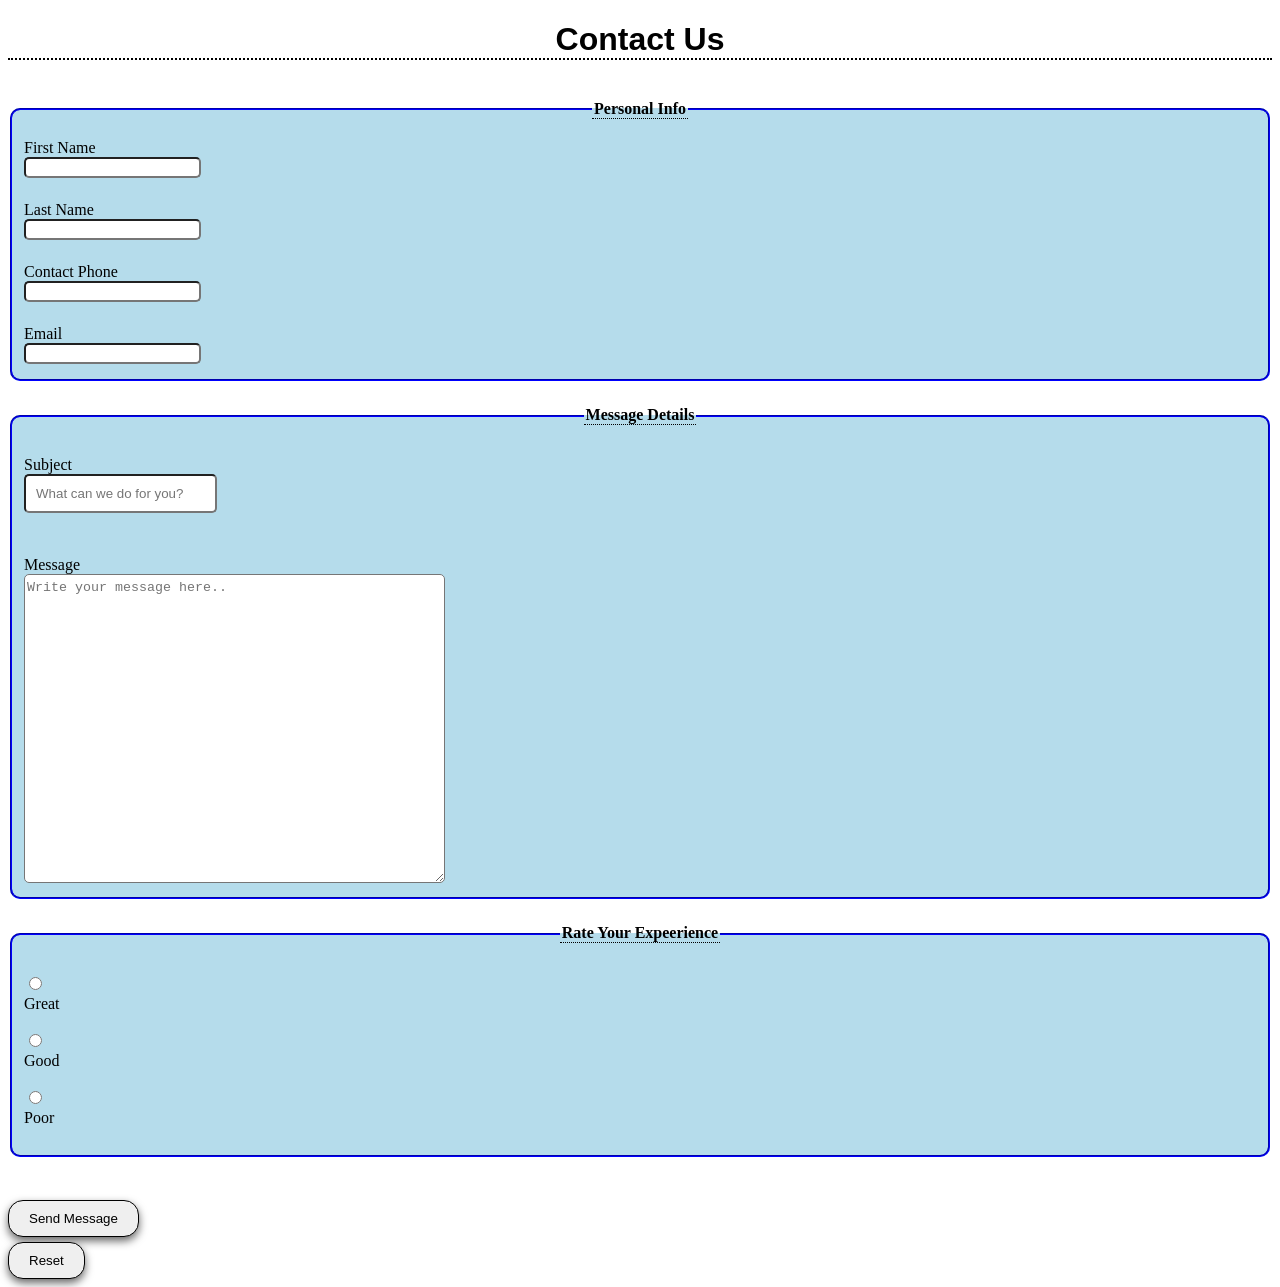
<file: form.html>
<!DOCTYPE html>

<html lang="en">


<head>
    <meta charset="utf-8">
    <title>Contact Form</title>
    <link rel="stylesheet" href="form.css">
</head>

<body>

    <h1>Contact Us</h1><br>

    <form action="https://webdevbasics.net/scripts/demo.php" method="post">
        <fieldset class="box1">

            <legend class="pi">Personal Info</legend>
            <label for="firstname">First Name</label>
            <input type="text" id="firstname" name="firstname">

            <br>


            <label for="lastname">Last Name</label>
            <input type="text" id="lastname" name="lastname">

            <br>

            <label for="phone">Contact Phone</label>
            <input type="text" id="phone" name="phone">

            <br>

            <label for="email">Email</label>
            <input type="email" id="email" name="email">

        </fieldset>
        <fieldset class="box2">
            <legend class="md">Message Details</legend>
            <label for="subject">Subject</label>
            <input type="text" id="subject" name="subject" placeholder="What can we do for you?">
            <br>
            <label for="message">Message</label>
            <textarea id="message" name="message" rows="20" cols="50"
                placeholder="Write your message here.."></textarea>
        </fieldset>
        <fieldset class="rate">
            <legend class="rye">Rate Your Expeerience</legend>

            <input type="radio" id="great" name="rating" value="1">
            <label for="great">Great</label><br>

            <input type="radio" id="good" name="rating" value="2">
            <label for="good">Good</label><br>

            <input type="radio" id="poor" name="rating" value="3">
            <label for="poor">Poor</label><br>
        </fieldset><br>

        <input type="submit" value="Send Message">
        <input type="reset" value="Reset">

    </form>
</body>
</file>
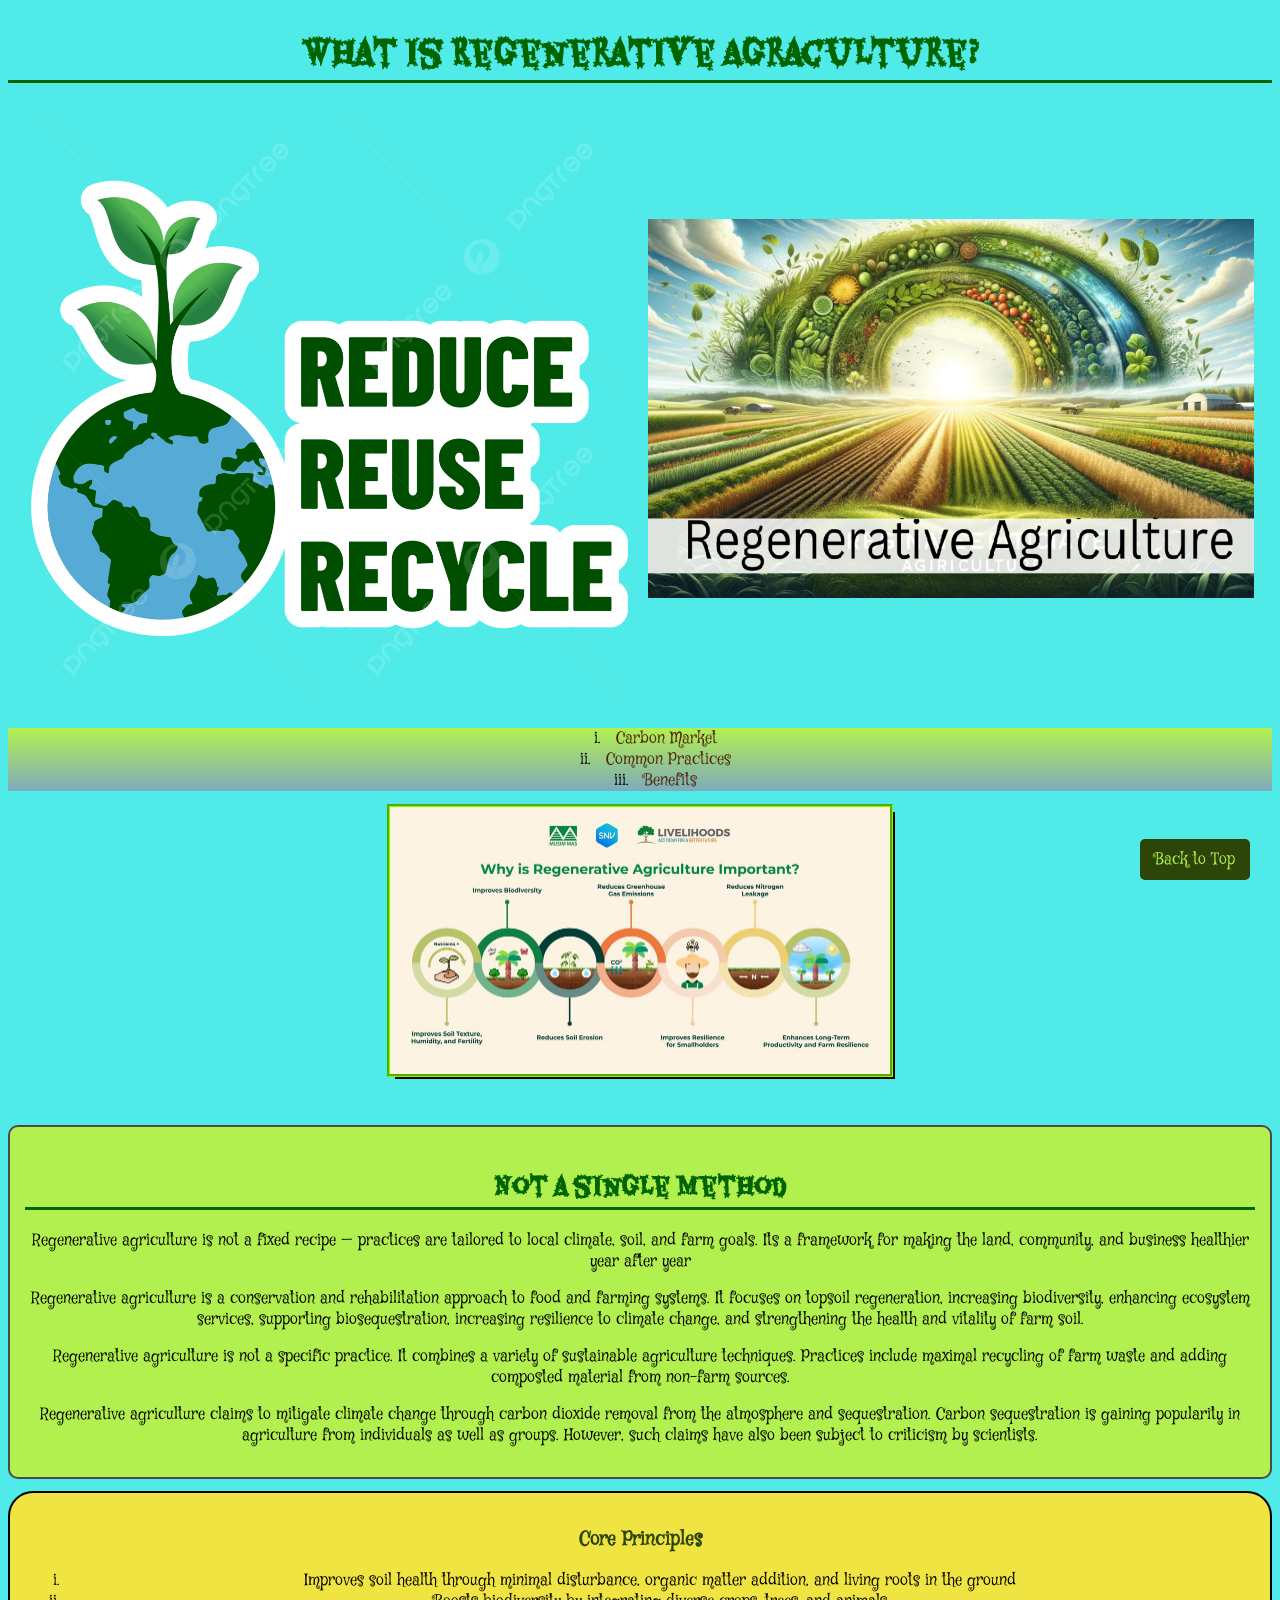
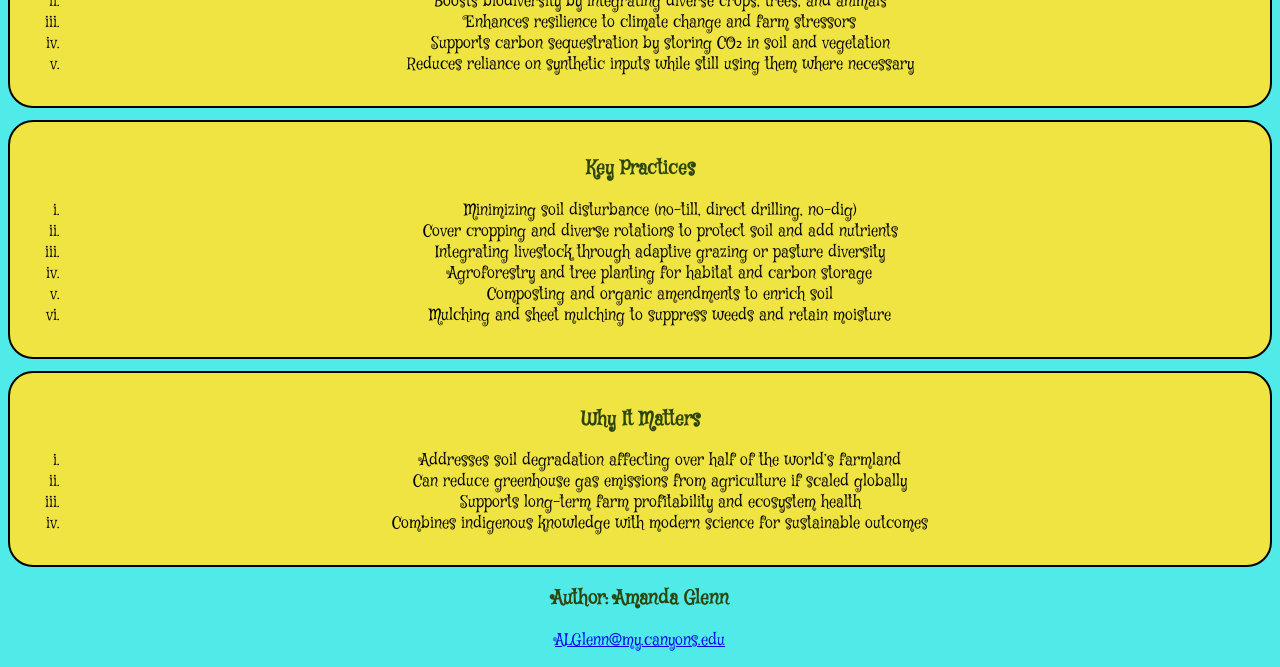
<file: Homepage.html>
<!DOCTYPE html>
<html lang="en">

<head>
    <meta charset="UTF-8">
    <title>What is Regenerative Agraculture?</title>
    <link rel="stylesheet" href="homepage.css">
</head>

<body id="top">
    <header class="centered-header">
        <h1>What is <strong>Regenerative Agraculture?</strong></h1>

        <div class="image-container">
            <img src="images/RRR-tree.png" alt="reduce-reuse-recycle-logo">
            <img src="images/Regen-Logo.png" alt="Farming-Rainbow">
        </div>
    </header>
    <nav>
        <ul>

            <li><a href="Carbon-Market.html">Carbon Market</a></li>
            <li><a href="Common-Practices.html">Common Practices</a></li>
            <li><a href="Benefits.html">Benefits</a></li>
        </ul>

    </nav>

    <div>
        <img src="images/why-is-it-important.jpg" alt="Why-is-Regenerative-Agraculture-important?"
            style="width:500px;height:auto;" class="img2">
    </div>



    <section class="box">
        <h2>Not a single Method</h2>

        <p>Regenerative agriculture is not a fixed recipe — practices are tailored to local climate, soil, and farm
            goals. Its a framework for making the land, community, and business healthier year after year</p>

        <p>Regenerative agriculture is a conservation and rehabilitation approach to food and farming systems. It
            focuses on topsoil regeneration, increasing biodiversity, enhancing ecosystem services, supporting
            biosequestration, increasing resilience to climate change, and strengthening the health and vitality of
            farm
            soil.</p>
        <p>Regenerative agriculture is not a specific practice. It combines a variety of sustainable agriculture
            techniques. Practices include maximal recycling of farm waste and adding composted material from
            non-farm
            sources.</p>
        <p>Regenerative agriculture claims to mitigate climate change through carbon dioxide removal from the
            atmosphere
            and sequestration. Carbon sequestration is gaining popularity in agriculture from individuals as well as
            groups. However, such claims have also been subject to criticism by scientists.</p>
    </section>

    <section class="p2">
        <div class="list-block">
            <h3>Core Principles</h3>
            <ul>
                <li>Improves soil health through minimal disturbance, organic matter addition, and living roots in
                    the
                    ground</li>

                <li>Boosts biodiversity by integrating diverse crops, trees, and animals</li>

                <li>Enhances resilience to climate change and farm stressors</li>

                <li>Supports carbon sequestration by storing CO₂ in soil and vegetation</li>

                <li>Reduces reliance on synthetic inputs while still using them where necessary</li>
            </ul>

        </div>

        <div class="list-block">
            <h3>Key Practices</h3>
            <ul>
                <li>Minimizing soil disturbance (no-till, direct drilling, no-dig)</li>

                <li>Cover cropping and diverse rotations to protect soil and add nutrients</li>

                <li>Integrating livestock through adaptive grazing or pasture diversity</li>

                <li>Agroforestry and tree planting for habitat and carbon storage</li>

                <li>Composting and organic amendments to enrich soil</li>

                <li>Mulching and sheet mulching to suppress weeds and retain moisture</li>
            </ul>

        </div>

        <div class="list-block">
            <h3>Why It Matters</h3>
            <ul>
                <li>Addresses soil degradation affecting over half of the world’s farmland</li>

                <li>Can reduce greenhouse gas emissions from agriculture if scaled globally</li>

                <li>Supports long-term farm profitability and ecosystem health</li>

                <li>Combines indigenous knowledge with modern science for sustainable outcomes</li>
            </ul>

        </div>

    </section>


    <a href="#top" class="back-to-top">Back to Top</a>


    <footer>
        <h3>Author: Amanda Glenn</h3>
        <p><a href="mailto:alglenn@my.canyons.edu">ALGlenn@my.canyons.edu</a></p>
    </footer>

</body>

</html>
</file>
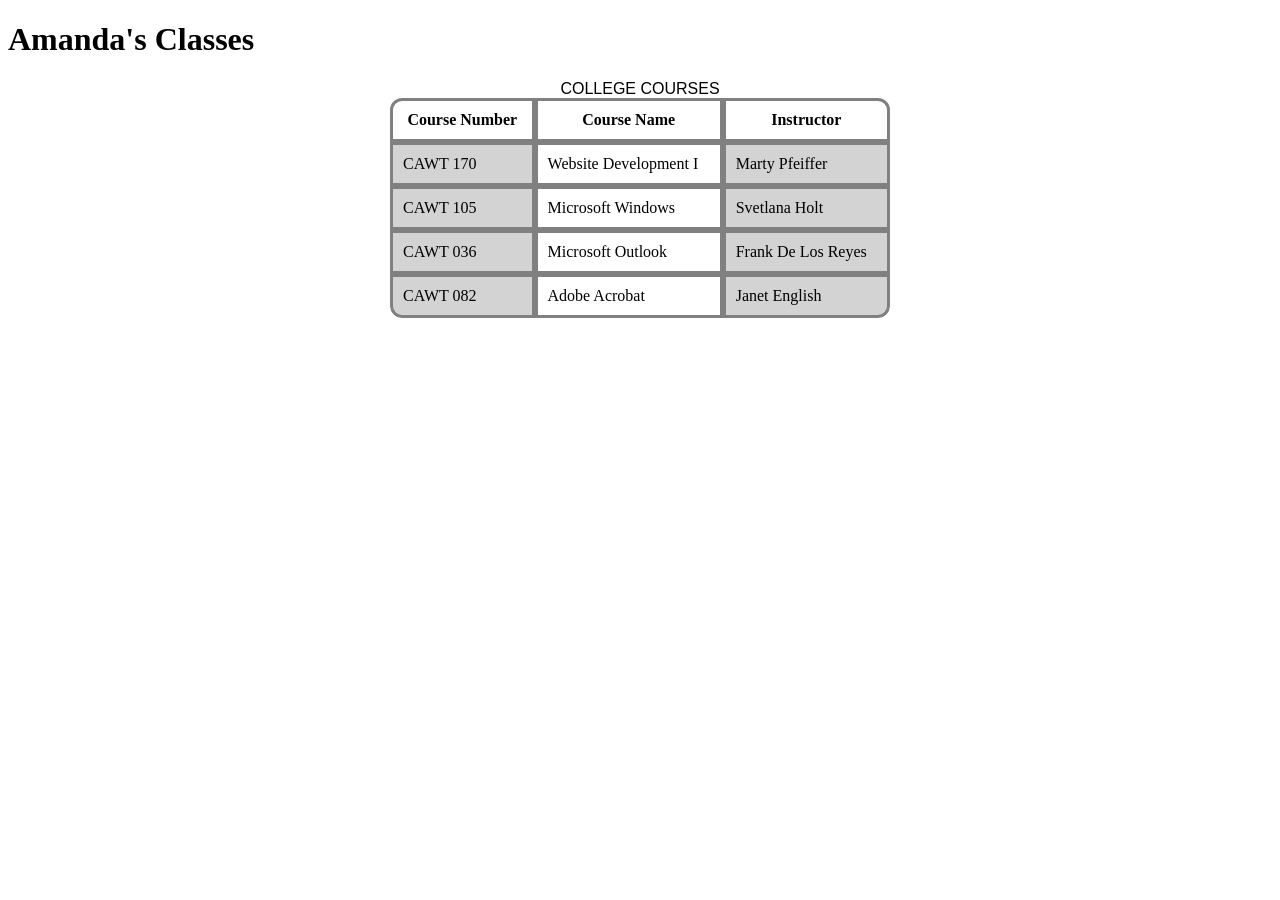
<file: table.html>
<!DOCTYPE html>
<!--Amanda Glenn-->

<html lang="en">

<head>
    <meta charset="UTF-8">
    <title>Amandas Schedule</title>
    <style>
        td,
        th {
            border: 3px solid gray;
            padding: 10px;
        }

        table {
            border-collapse: collapse;
        }

        caption {
            text-transform: uppercase;
            font-family: Impact, Haettenschweiler, 'Arial Narrow Bold', sans-serif;
        }

        table {
            border-collapse: separate;
            border-spacing: 0;
            border-radius: 12px;
            overflow: hidden;
            margin: auto;
            width: 500px;
        }

        th:first-child {
            border-top-left-radius: 12px;
        }

        th:last-child {
            border-top-right-radius: 12px;
        }

        tr:last-child td:first-child {
            border-bottom-left-radius: 12px;
        }

        tr:last-child td:last-child {
            border-bottom-right-radius: 12px;
        }

        td:nth-child(odd) {
            background-color: lightgray;
        }
    </style>
</head>

<body>
    <h1>Amanda's Classes</h1>
    <table>
        <caption>College Courses</caption>
        <tr>
            <th>Course Number</th>
            <th>Course Name</th>
            <th>Instructor</th>
        </tr>
        <tr>
            <td>CAWT 170</td>
            <td>Website Development I</td>
            <td>Marty Pfeiffer</td>
        </tr>
        <tr>
            <td>CAWT 105</td>
            <td>Microsoft Windows</td>
            <td>Svetlana Holt</td>
        </tr>
        <tr>
            <td>CAWT 036</td>
            <td>Microsoft Outlook</td>
            <td>Frank De Los Reyes</td>
        </tr>
        <tr>
            <td>CAWT 082</td>
            <td>Adobe Acrobat</td>
            <td>Janet English</td>
        </tr>
    </table>
</body>
</file>
<file: allpets/style.css>
body {
            font-family: arial, sans-serif;
            font-size: 100%;
            min-height: 100vh;
            margin: 0;
            background:
                url(images/bg_top.jpg) left top repeat-x,
                url(images/bg_bottom.jpg) left bottom repeat-x;
        }

        /* outer container */

        #wrapper {
            width: 960px;
            margin: 50px auto;
            padding: 0px;
            background-color: rgb(255, 255, 255, 0.6);
            /* white */
            border: 1px solid #000;
            /* black */
            border-radius: 10px;
            box-shadow: 7px 7px #888;
        }

        header h1 {
            text-align: center;
        }

        nav {
            text-align: center;
            background: rgb(175, 196, 206);
            /* Permalink - use to edit and share this gradient: https://colorzilla.com/gradient-editor/#ebf1f6+4,abd3ee+27,89c3eb+70,d5ebfb+100 */
            background: linear-gradient(to bottom, #ebf1f6 4%, #abd3ee 27%, #89c3eb 70%, #d5ebfb 100%);
            /* W3C, IE10+, FF16+, Chrome26+, Opera12+, Safari7+ */

        }

        nav ul {
            list-style-type: none;
            margin-left: 0;
        }

        nav li {
            display: inline-block;

        }

        nav a {
            display: inline-block;
            padding: 10px;
        }


        address figure {
            text-align: center;
        }

        p {
            padding: 15px 25px;
        }

        section {
            margin-top: 50px;
            margin-bottom: 10px;
            border-bottom: dashed;

        }

        aside {
            margin-top: 20px;
            margin-bottom: 10px;
            border-bottom: dashed;
        }

        footer {
            margin-top: 20px;
            margin-bottom: 10px;
        }

        .shadow-image {
            border-radius: 25px;
            box-shadow: 5px 5px #24b0c5;
        }

        .icons_social {
            border-radius: 25px;
            outline: 2px solid;
        }

        .Testimonials {
            background-image: url(images/icon_testimonials.jpg);
            background-repeat: no-repeat;
            background-position: left-center;
            padding-left: 30px;
        }

        .contact {
            background-image: url(images/icon_contact.jpg);
            background-repeat: no-repeat;
            background-position: left-center;
            padding-left: 30px;
        }
</file>
<file: benefits.css>
@import url('https://fonts.googleapis.com/css2?family=Eater&family=Fredericka+the+Great&family=Fruktur:ital@0;1&family=Mystery+Quest&display=swap');

        /* Header */
        h1 {
            font-family: Eater, sans-serif;
            color: #2e450a;
            border: 3px inset;
            border-radius: 8px;
            background-color: #f0e443;
        }

        .back-image {
            background-image: url(images/Background\ trees.png);
            background-size: cover;
            background-position: center;
            background-repeat: no-repeat;
            min-height: 300px;
        }

        /* Global styles */
        body {
            font-family: Mystery Quest, sans-serif;
            color: black;
            text-align: center;
        }

        .back-to-top {
            position: static;
            bottom: 20px;
            right: 30px;
            background-color: #2e450a;
            color: #b2f04f;
            padding: 10px 15px;
            text-decoration: none;
            border-radius: 5px;
        }

        .container {
            display: flex;
            justify-content: space-between;
            margin-top: 20px;
        }

        aside {
            width: 30%;
            padding: 20px;
            background-color: #f7a100;
            border-radius: 8px;
        }

        .sidebar-contact {
            background-color: #b2f04f;
            padding: 15px;
            border-radius: 8px;
            box-shadow: 0 2px 5px rgba(0, 0, 0, 0.1);
            max-width: 280px;
        }

        .sidebar-contact h3 {
            margin-top: 0;
            margin-bottom: 12px;
            font-size: 1.1rem;
            color: #333;
        }

        .sidebar-contact form {
            display: flex;
            flex-direction: column;
            gap: 10px;
        }

        .sidebar-contact input,
        .sidebar-contact textarea {
            width: 100%;
            padding: 8px;
            border: 1px solid #ccc;
            border-radius: 4px;
            font-size: 0.9rem;
            box-sizing: border-box;
        }

        .sidebar-contact textarea {
            resize: vertical;
        }

        .sidebar-contact button {
            background-color: #ddff19;
            color: black;
            border: none;
            padding: 8px;
            border-radius: 4px;
            font-weight: bold;
            cursor: pointer;
            transition: background-color 0.2s;
        }

        .sidebar-contact button:hover {
            background-color: #2e450a;
        }

        main {
            width: 65%;
            padding: 20px;
            background-color: #0d911d;
            border-radius: 8px;
        }

        /* Navigation */
        nav a {
            color: #2e450a;
            text-decoration: none;
            padding: 10px;
        }

        nav a:hover {
            color: #ddff19;
            text-decoration: underline;
        }

        nav {
            background: linear-gradient(#b2f04f, #7eaabd);
        }

        /* Lists */
        nav ul {
            list-style-position: inside;
        }

        ul {
            list-style-type: lower-roman;
        }

        /* Boxes & Images */
        img {
            border: 3px solid;
            border-radius: 15px;
        }

        /*Utility*/

        html {
            scroll-behavior: smooth;
        }
</file>
<file: carbon.css>
@import url('https://fonts.googleapis.com/css2?family=Eater&family=Fredericka+the+Great&family=Fruktur:ital@0;1&family=Mystery+Quest&display=swap');


        /* Header */
        h1 {
            font-family: Eater, sans-serif;
            color: #2e450a;
            border: 3px inset;
            border-radius: 8px;
        }

        h3 {
            font-family: Eater, sans-serif;
            border-bottom: 2px dashed;
            color: #b2f04f
        }

        h2 {
            font-family: Eater, sans-serif;
            border-bottom: 1px solid;
            color: #2e450a;
        }

        /* Global styles */
        body {
            font-family: Mystery Quest, sans-serif;
            color: black;
            text-align: center;
        }

        .cmt {
            border: 1px solid;
            border-radius: 15px;
            color: #8f4f25;
        }

        .key {
            color: #2e450a;
            background-color: #b2f04f;
        }

        .back-to-top {
            position: static;
            bottom: 20px;
            right: 30px;
            background-color: #2e450a;
            color: #b2f04f;
            padding: 10px 15px;
            text-decoration: none;
            border-radius: 5px;
        }

        /* Optional utility class */
        .centered-header {
            text-align: center;
            box-shadow: 3px 3px;
            color: #8f4f25
        }

        html {
            scroll-behavior: smooth;
        }

        /* Navigation */
        nav {
            background: linear-gradient(#b2f04f, #7eaabd);
        }

        nav a {
            color: #8f4f25;
            text-decoration: none;
            padding: 10px;
        }

        nav a:hover {
            color: #ddff19;
            /* hover color */
            text-decoration: underline;
        }

        /* Lists */
        nav ul {
            list-style-position: inside;
        }


        ul {
            list-style-type: lower-roman;
        }

        ol {
            border: 2px solid;
            border-radius: 15px;
            border-color: #2e450a;
        }

        /* Boxes & Images */
        .box {
            border: 2px solid #4a4a4a;
            padding: 15px;
            border-radius: 10px;
            background: #0d911d;
            margin-bottom: 12px;
        }

        #image3 {
            display: flex;
            justify-content: center;
            align-items: center;
            gap: 15px;
            width: 100%;
        }

        #image3 img {
            max-width: 48%;
            height: auto;
            display: block;
        }
</file>
<file: common.css>
@import url('https://fonts.googleapis.com/css2?family=Eater&family=Fredericka+the+Great&family=Fruktur:ital@0;1&family=Mystery+Quest&display=swap');


        /* Headings */
        h1 {
            font-family: Eater;
            text-align: center;
            color: #b2f04f;
            border-bottom: 1px solid;
        }

        .text-outline-shadow {
            font-size: 40px;
            font-weight: bold;
            color: #b2f04f;
            text-shadow: -2px -2px 0 #000, 2px -2px 0 #000, -2px 2px 0 #000, 2px 2px 0 #000;

        }

        h3 {
            font-family: Eater;
            color: #2e450a;
            border-color: #0d911d;
            border-style: inset;
        }

        header {
            background-image: url(images/background\ image.jpg);
            background-size: cover;
            background-position: center;
            background-repeat: no-repeat;
            min-height: 300px;
        }

        /* Boxes & Images */
        img {
            display: block;
            margin-left: auto;
            margin-right: auto;
        }

        .b1 {
            background-image: url(images/Eco\ Friendly\ icon.png);
            background-position: 10px center;
            background-repeat: no-repeat;
            background-size: 50px 50px;
            border: 1px solid;
            padding-left: 65px;
            margin: 10px;

        }

        .b2 {
            background-image: url(images/recycling\ triangle.png);
            background-position: 10px center;
            background-repeat: no-repeat;
            background-size: 50px 50px;
            border: 1px solid;
            padding-left: 65px;
            margin: 10px;

        }

        .b3 {
            background-image: url(images/Eco\ Friendly\ icon.png);
            background-position: 10px center;
            background-repeat: no-repeat;
            background-size: 50px 50px;
            border: 1px solid;
            padding-left: 65px;
            margin: 10px;

        }

        .b4 {
            background-image: url(images/recycling\ triangle.png);
            background-position: 10px center;
            background-repeat: no-repeat;
            background-size: 50px 50px;
            border: 1px solid;
            padding-left: 65px;
            margin: 10px;

        }

        .b5 {

            background-image: url(images/Eco\ Friendly\ icon.png);
            background-position: 10px center;
            background-repeat: no-repeat;
            background-size: 50px 50px;
            border: 1px solid;
            padding-left: 65px;
            margin: 10px;
        }

        /* Navigation */
        nav a:hover {
            color: #8f4f25;
            text-decoration: underline;
        }

        nav a {
            color: #0d911d;
            text-decoration: none;
            padding: 10px;
        }

        nav {
            background: linear-gradient(#b2f04f, #7eaabd);
        }

        /*lists*/
        nav ul {
            list-style-position: inside;
        }

        ul {
            list-style-type: lower-roman;
        }

        /* Global */
        body {
            background-color: rgb(240 228 67);
            font-family: Mystery Quest;
            color: #000;
            text-align: center;
        }

        .back-to-top {
            position: static;
            bottom: 20px;
            right: 30px;
            background-color: #2e450a;
            color: #b2f04f;
            padding: 10px 15px;
            text-decoration: none;
            border-radius: 5px;
        }

        /*Utility*/

        html {
            scroll-behavior: smooth;
        }
</file>
<file: form.css>
.pi {
            border-bottom: 1px dotted;
            margin-bottom: 15px;
            font-weight: bold;
            text-align: center;
        }

        .md {
            border-bottom: 1px dotted;
            margin-bottom: 25px;
            font-weight: bold;
            text-align: center;
        }

        .rye {
            border-bottom: 1px dotted;
            margin-bottom: 25px;
            font-weight: bold;
            text-align: center;
        }

        input[type="submit"],
        input[type="reset"] {
            padding: 10px 20px;
            border-radius: 15px;
            border: 1px solid;
            box-shadow: 0 4px 8px rgba(0, 0, 0, 0.6);
        }

        h1 {
            font-family: 'Trebuchet MS', 'Lucida Sans Unicode', 'Lucida Grande', 'Lucida Sans', Arial, sans-serif;
            text-align: center;
            border-bottom: 2px dotted;
        }

        .box1 {
            border-radius: 10px;
            border-color: blue;
            margin-bottom: 25px;
            background-color:
                #b5dceb;
        }

        .rate {
            border-radius: 10px;
            border-color: blue;
            margin-bottom: 25px;
            background-color:
                #b5dceb;
        }


        label,
        input {
            display: block;
        }

        input {
            margin-bottom: 5px;
            border-radius: 5px;
        }

        label {
            margin: bottom 10px;
        }

        .box2 {
            border-radius: 10px;
            border-color: blue;
            margin-bottom: 25px;
            background-color: #b5dceb;
        }

        #textarea {
            margin: 20px;
        }

        #subject {
            padding: 10px;
            box-sizing: border-box;
            border-radius: 5px;
            margin-bottom: 25px;
        }

        #message {
            padding-top: 5px;
            border-radius: 5px;
            box-sizing: border-box;
        }
</file>
<file: homepage.css>
@import url('https://fonts.googleapis.com/css2?family=Eater&family=Fredericka+the+Great&family=Fruktur:ital@0;1&family=Mystery+Quest&display=swap');

        /* Global */
        body {
            background-color: rgb(80 235 232);
            font-family: Mystery Quest;
            color: #000;
            text-align: center;
        }

        .back-to-top {
            position: fixed;
            bottom: 20px;
            right: 30px;
            background-color: #2e450a;
            color: #b2f04f;
            padding: 10px 15px;
            text-decoration: none;
            border-radius: 5px;
        }

        /* Headings */
        h1,
        h2 {
            font-family: Eater;
            color: darkgreen;
            font-weight: bold;
            border-bottom: solid;
        }

        h3 {
            color: #2e450a;
        }

        /* Navigation */
        nav {
            background: linear-gradient(#b2f04f, #7eaabd);
        }

        nav a {
            color: #50260a;
            text-decoration: none;
            padding: 10px;
        }

        nav a:hover {
            color: #e9d70d;
            text-decoration: underline;
        }

        nav ul {
            list-style-position: inside;
        }

        /* Utility */
        .centered-header {
            text-align: center;
        }

        html {
            scroll-behavior: smooth;
        }

        /* Boxes & Images */
        .box {
            border: 2px solid #4a4a4a;
            padding: 15px;
            border-radius: 10px;
            background: rgb(178 240 79);
            margin-bottom: 12px;
        }

        .image-container {
            display: flex;
            justify-content: center;
            align-items: center;
            gap: 15px;
            width: 100%;
        }

        .image-container img {
            max-width: 48%;
            height: auto;
            display: block;
        }

        .img2 {
            box-shadow: 5px 5px;
            outline-style: groove;
            outline-color: chartreuse;
            margin-bottom: 45px;
        }

        /* Lists */
        .list-block {
            border-radius: 25px;
            border: 2px solid;
            padding: 15px;
            margin-bottom: 12px;
            background-color: #f0e443;
        }

        ul {
            list-style-type: lower-roman;
        }
</file>
